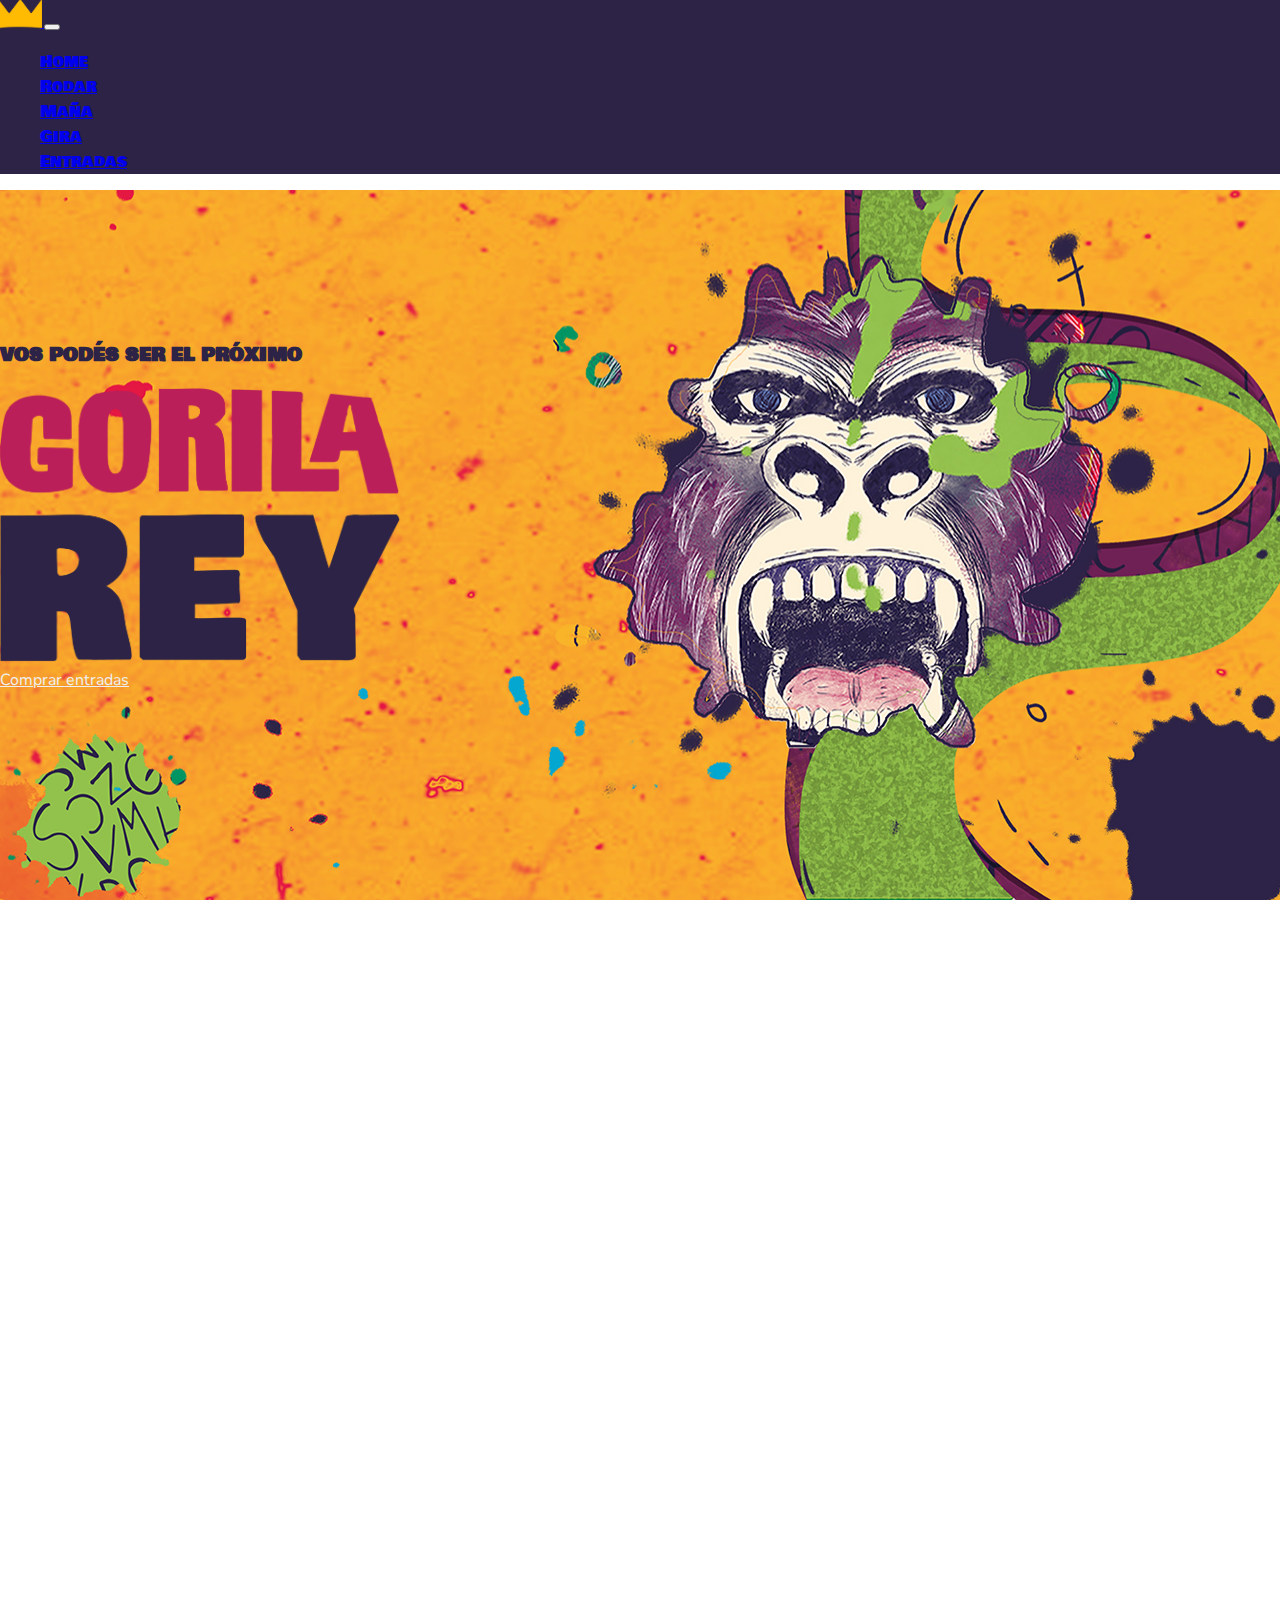
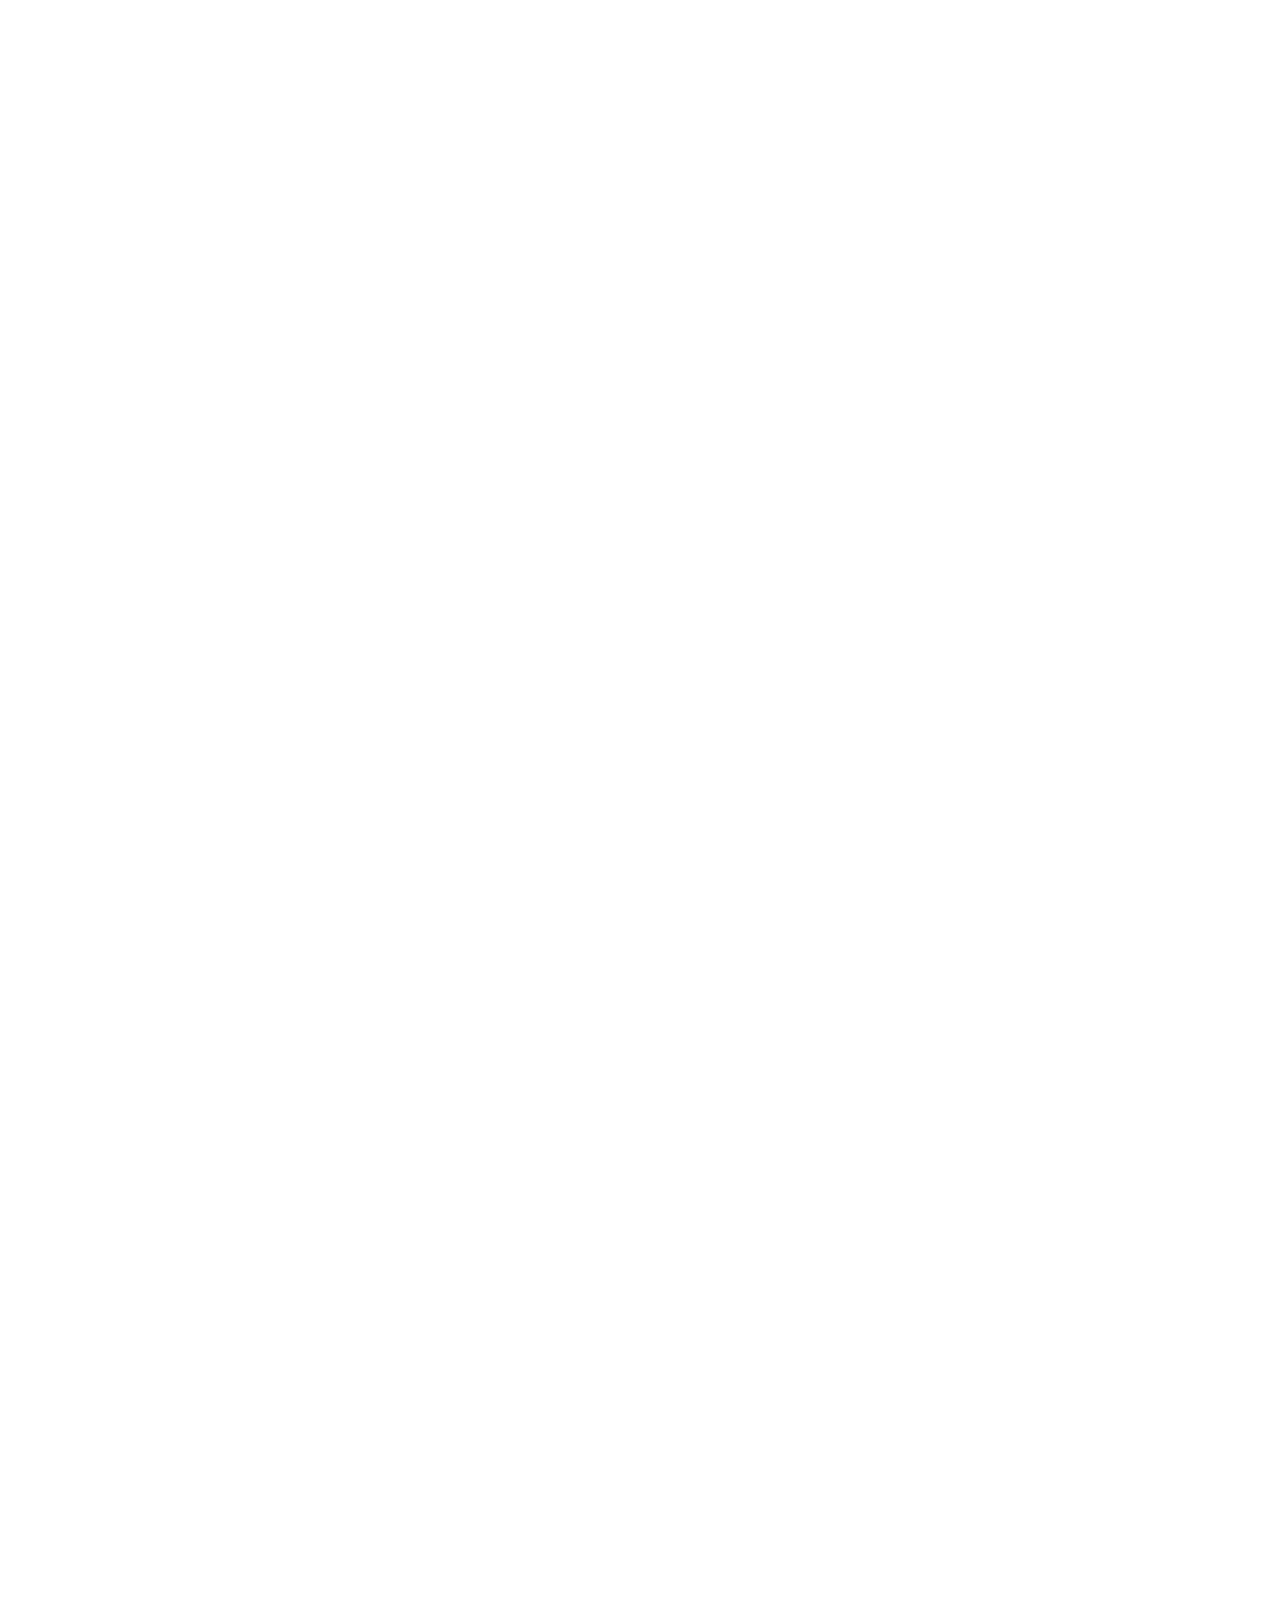
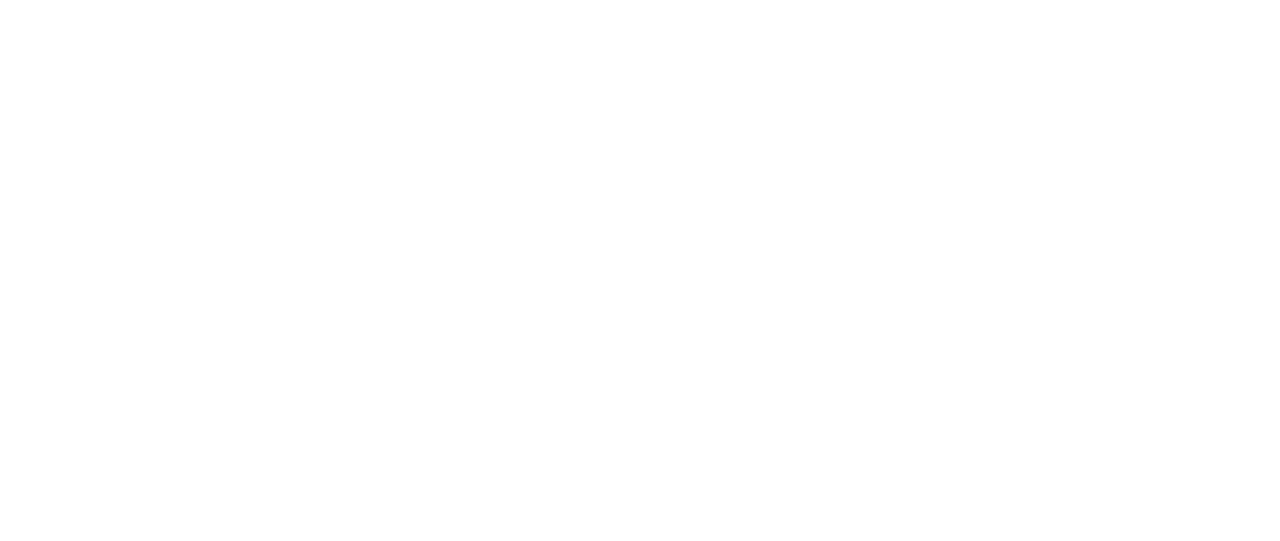
<file: index.html>
<!doctype html>
<html lang="es">
  <head>
    <meta charset="utf-8">
    <meta name="viewport" content="width=device-width, initial-scale=1, shrink-to-fit=no">
    <meta name="description" content="Mega evento de competencia skater">
    <meta name="author" content="Bitiv">
    <meta name="keywords" content="skate,competencia,truco,premio,rampa,precisión,valor,objetivo,diversión,adrenalina,riesgo,movimiento,fuerza,motivación,skaters,gorila,comida,bebida,carpas,bicis,show,arte,peluquería,tatoo,rey,ruedas,trick,preciso,maña,único,mañoso,gira,meta,rodar">


    <link href="https://cdn.jsdelivr.net/npm/bootstrap@5.0.2/dist/css/bootstrap.min.css" rel="stylesheet" integrity="sha384-EVSTQN3/azprG1Anm3QDgpJLIm9Nao0Yz1ztcQTwFspd3yD65VohhpuuCOmLASjC" crossorigin="anonymous">
    <link rel="stylesheet" href="css/estilos.css">

    

    <link rel="preconnect" href="https://fonts.googleapis.com">
    <link rel="preconnect" href="https://fonts.gstatic.com" crossorigin>
    <link href="https://fonts.googleapis.com/css2?family=Bowlby+One+SC&family=Nunito:ital,wght@0,200;0,300;0,400;0,600;0,700;0,800;0,900;1,200;1,300;1,400;1,600;1,700;1,800;1,900&display=swap" rel="stylesheet">
    <link href="https://fonts.googleapis.com/css2?family=Anton&display=swap" rel="stylesheet">

    <link rel="icon" type="image/png" href="img/logo2b.png">

    <link rel="stylesheet" href="https://cdnjs.cloudflare.com/ajax/libs/animate.css/4.1.1/animate.min.css"/>


    <title>Gorila Rey</title>

  </head>
  <body>
    <nav class="navbar navbar-expand-lg navbar-dark navbar-fondo fixed-top fuente-bowlby">
        <div class="container">
          <a class="navbar-brand" href="index.html">
              <img src="./img/logo2.png" class="logo-navbar transform1" alt="Logo Gorila Rey Corona">
          </a>
          <button class="navbar-toggler" type="button" data-bs-toggle="collapse" data-bs-target="#navbarNav" aria-controls="navbarNav" aria-expanded="false" aria-label="Toggle navigation">
            <span class="navbar-toggler-icon"></span>
          </button>
          <div class="collapse navbar-collapse" id="navbarNav">
            <ul class="navbar-nav ms-auto ">
              <li class="nav-item px-2">
                <a class="nav-link active" aria-current="page" href="index.html">Home</a>
              </li>
              <li class="nav-item px-2">
                <a class="nav-link" href="rodar.html">Rodar</a>
              </li>
              <li class="nav-item px-2">
                <a class="nav-link" href="man_a.html">Maña</a>
              </li>
              <li class="nav-item px-2">
                <a class="nav-link" href="gira.html">Gira</a>
              </li>
              <li class="nav-item px-2">
                <a class="nav-link" href="entradas.html">Entradas</a>
              </li>
            </ul>
          </div>
        </div>
      </nav>

    

     <header id="home">
        <div class="container text-center ">
            <div class="row">
                <div class="col-12 col-lg-6 header-text">
                    <h3 class="text-right">VOS PODÉS SER EL PRÓXIMO</h3>
                    <img src="./img/logo1.png" alt="Logo Gorila Rey" class="logo-header">
                </div>
            </div>
            <div class="row">
                <div class="pt-3 col-12 col-lg-6">
                    <a href="entradas.html" class="btn btn-info btn-lg btn-gorila" role="button" >Comprar entradas</a>
                </div>
            </div>
        </div>
    </header>

    <main>
        <section class="container main-intro">
            <div class="row">
                <div class="col-12 col-md-8 col-lg-6 offset-lg-3 offset-md-2 text-center pt-5 pb-5">
                    <h1 class="font-bowlby">PASIÓN POR EL SKATE</h1>
                    <p class="pt-2">Gorila Rey busca coronar a aquellos que demuestren sus habilidades dentro de las pistas, las ganas de competir y el verdadero entusiasmo en el deporte. 
                    </p>
                    <p>
                      No te pierdas la oportunidad de dejarte llevar por tu instinto en las pistas que tenemos preparadas para vos y un montón de actividades más que te están esperando.
                    </p>
                    <p>
                      Competencias, leyendas del skate, bandas en vivo, batallas de rap, espacios creativos y espacios de relajación, todo esto y mucho más.
                    </p>
                    <h4 class="text-rosa">1, 2 y 3 de Septiembre de 2021</h4>
                    <h4 class="text-rosa">En El Valle de la Luna, San Juan, Argentina.</h4>
                </div>
            </div>
          </section>

          <section class="main-rodar">
            <div class="container">

            <div class="row contenedor-main-submarcas">
              
              <div class="col-12 col-md-6 centrar">
                <img src="img/logo-rodar2.png" alt="Logo de Rodar" class="img-fluid logo-sub">
              </div>

              <div class="col-12 col-md-6  align-self-center text-center text-lg-start pe-5"> 
                  <img src="img/logo-rodar3.png" alt="Logo de Rodar" class="submarcas pb-3">
                  <p>Cuenta con el torneo más importante del evento y la zona de competencias. Demostrá que vos también podes ser coronado como el mejor de la competencia.</p>
                  <a href="rodar.html" class="btn btn-dark btn-gorila" role="button" >Conocé más...</a>
              </div>

            </div>
          </div>
          </section>



          <section class="main-man_a">
            <div class="container">
            <div class="row contenedor-main-submarcas">

              <div class="col-12 col-md-6 centrar d-block d-md-none text-center">
                <img src="img/logo-mana2.png" alt="Isologo de Maña" class="img-fluid logo-sub ">
              </div>

              <div class="col-12 col-md-6  align-self-center ps-5 text-center text-lg-end"> 
                <img src="img/logo-mana3.png" alt="Logo de Maña" class="submarcas pb-3">
                <p>Sacá tu lado creativo y demostrá tu propio estilo que te diferencia del resto, buscá tu manera única y mañosa de hacer y sentir. Se fiel a tus propias creencias.</p>
                <a href="man_a.html" class="btn btn-dark btn-gorila" role="button" >Conocé más...</a>
            </div>

              <div class="col-12 col-md-6 text-center d-none d-md-block">
                <img src="img/logo-mana2.png" alt="Isologo de Maña" class="img-fluid logo-sub ">
              </div>

            </div>
          </div>
          </section>

          <section class="main-gira">
            <div class="container">
            <div class="row contenedor-main-submarcas">
              <div class="col-12 col-md-6 centrar">
                <img src="img/logo-gira2.png" alt="Isologo de Gira" class="img-fluid logo-sub ">
              </div>
              <div class="col-12 col-md-6  align-self-center pe-5 text-center text-lg-start"> 
                <img src="img/logo-gira3.png" alt="Logo de Gira" class="submarcas pb-3">
                  <p>Porque después de cada gira, queremos ese momento de descanso, donde recuperamos energias para seguir pateando y no perdernos de ninguna.</p>
                  <a href="gira.html" class="btn btn-dark btn-gorila" role="button" >Conocé más...</a>
              </div>
            </div>
          </div>
          </section>
    </main>

    <footer>
      <div class="container">
        <div class="row pt-5 ">
        
        </div>
        <div class="row pt-2 pb-5 d-flex ">
          <ul class="col-12 col-md-4 list-inline align-self-md-end centrar">
              <li class="list-inline-item transform"><a href="https://www.instagram.com/gorila.rey.ar/"><img src="img/instagram.svg" class="img-fluid"></a></li>
              <li class="list-inline-item transform"><a href="https://www.instagram.com/gorila.rey.ar/"><img src="img/twitter.svg" class="img-fluid"></a></li>
              <li class="list-inline-item transform"><a href="https://www.instagram.com/gorila.rey.ar/"><img src="img/youtube.svg" class="img-fluid"></a></li>
              <li class="list-inline-item transform"><a href="https://www.instagram.com/gorila.rey.ar/"><img src="img/facebook.svg" class="img-fluid"></a></li>
          </ul>
          <div class="col-12 col-md-4 centrar pt-4">
            <img src="img/logo.png" class="logo-footer img-fluid" alt="Logo de Gorila Rey">
          </div> 
          <div class="col-12 col-md-4 text-end align-self-md-end centrar">
            <ul class="list-inline pt-5">
              <li><small>©2021 Derechos reservados. <a href="https://themesbootstrap.com.mx/" class="font-weight-bold align-text-bottom" target="_blank"
                rel="noopener">
                <img src="img/bitiv-color.png" alt="Logo de Agencia Bitiv" class="logo-agencia transform1 img-fuid">
            </ul>
          </div>
        </div>
      </div>
    </footer> 


    <script src="https://cdn.jsdelivr.net/npm/bootstrap@5.0.2/dist/js/bootstrap.bundle.min.js" integrity="sha384-MrcW6ZMFYlzcLA8Nl+NtUVF0sA7MsXsP1UyJoMp4YLEuNSfAP+JcXn/tWtIaxVXM" crossorigin="anonymous"></script>
  </body>
</html>
</file>
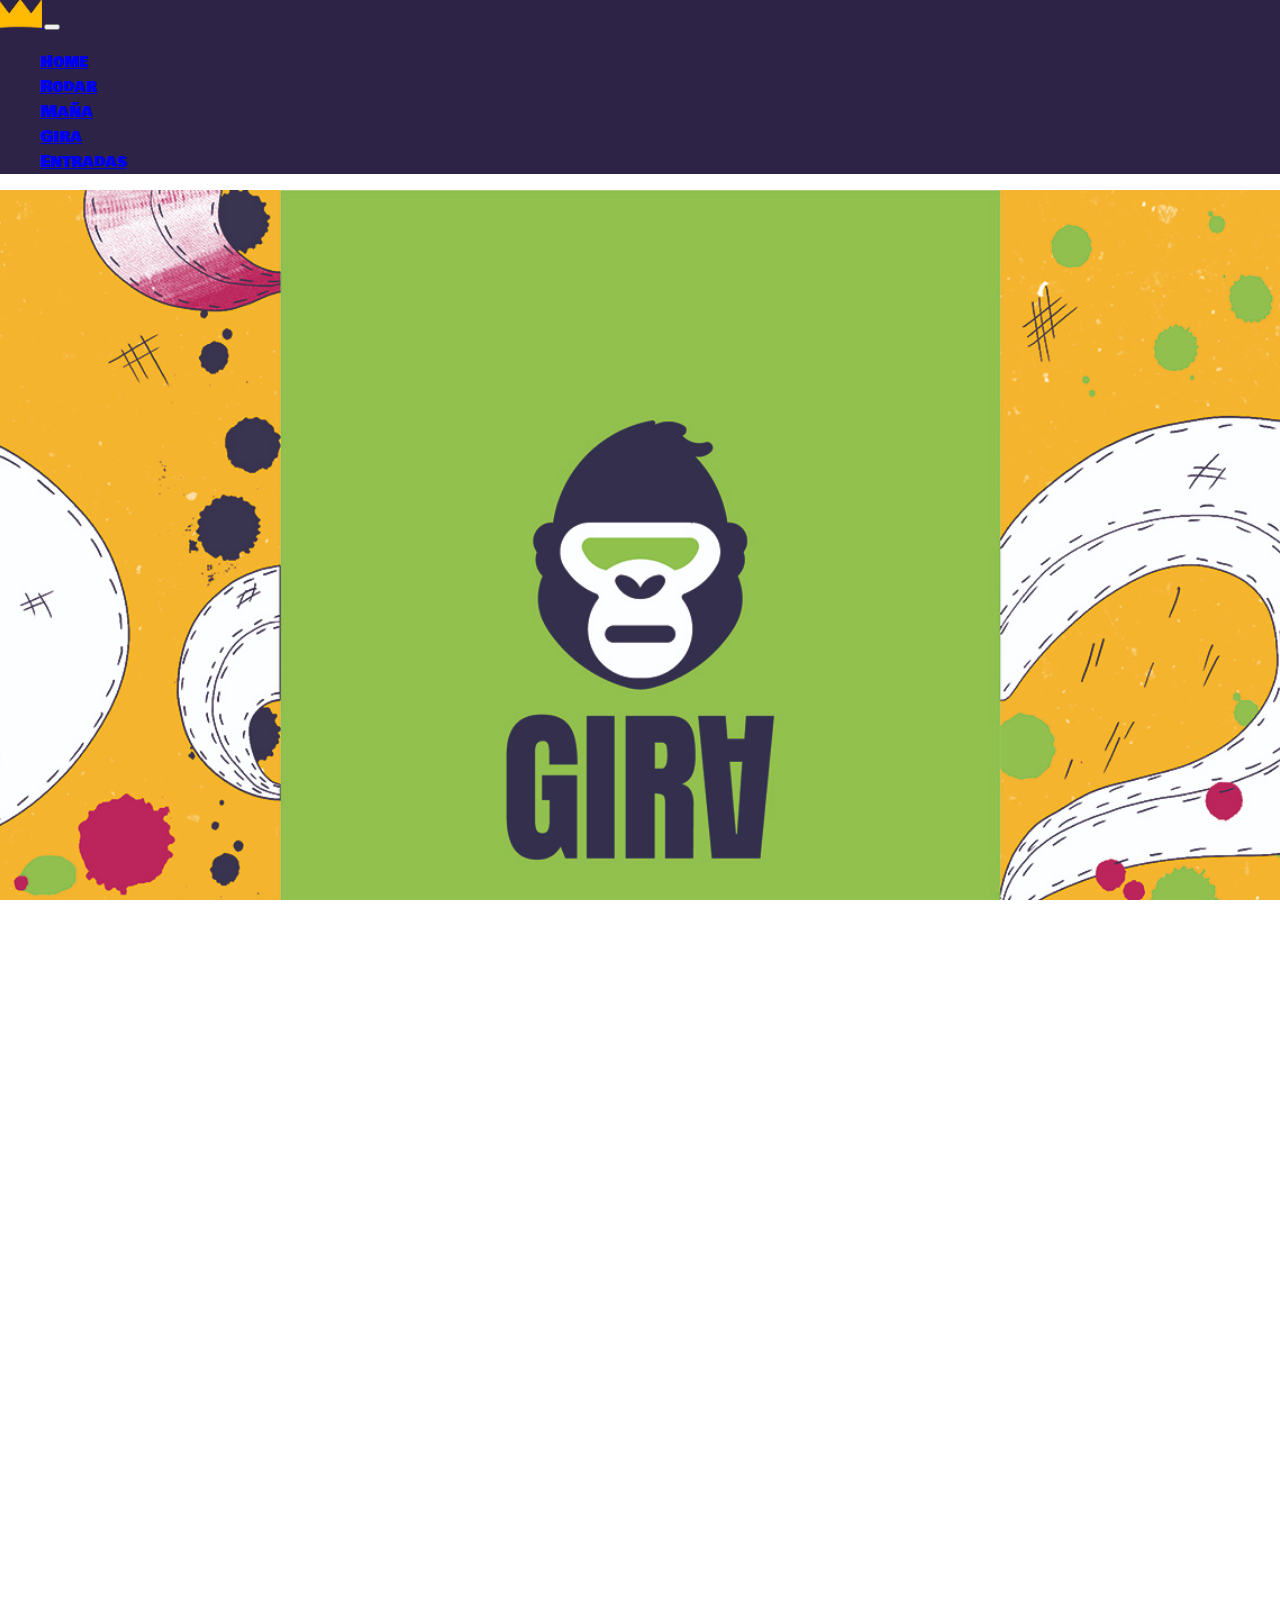
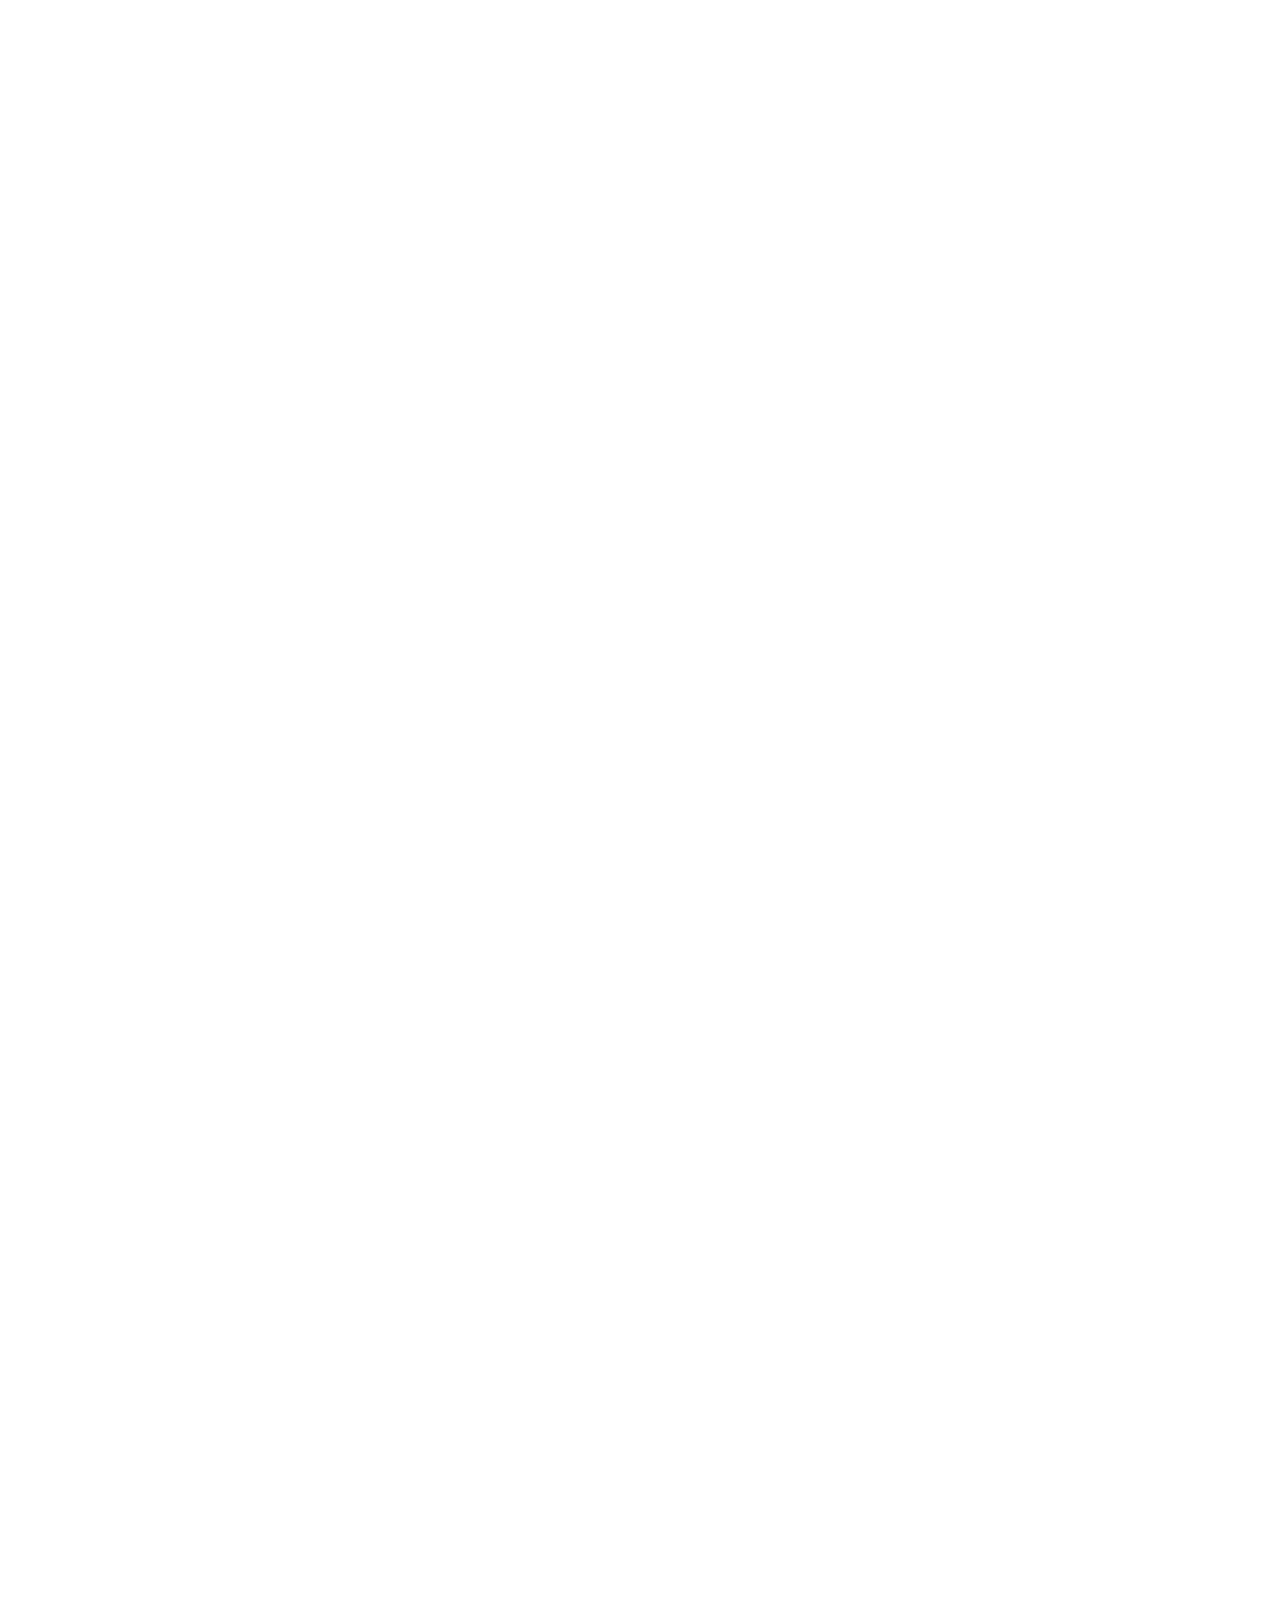
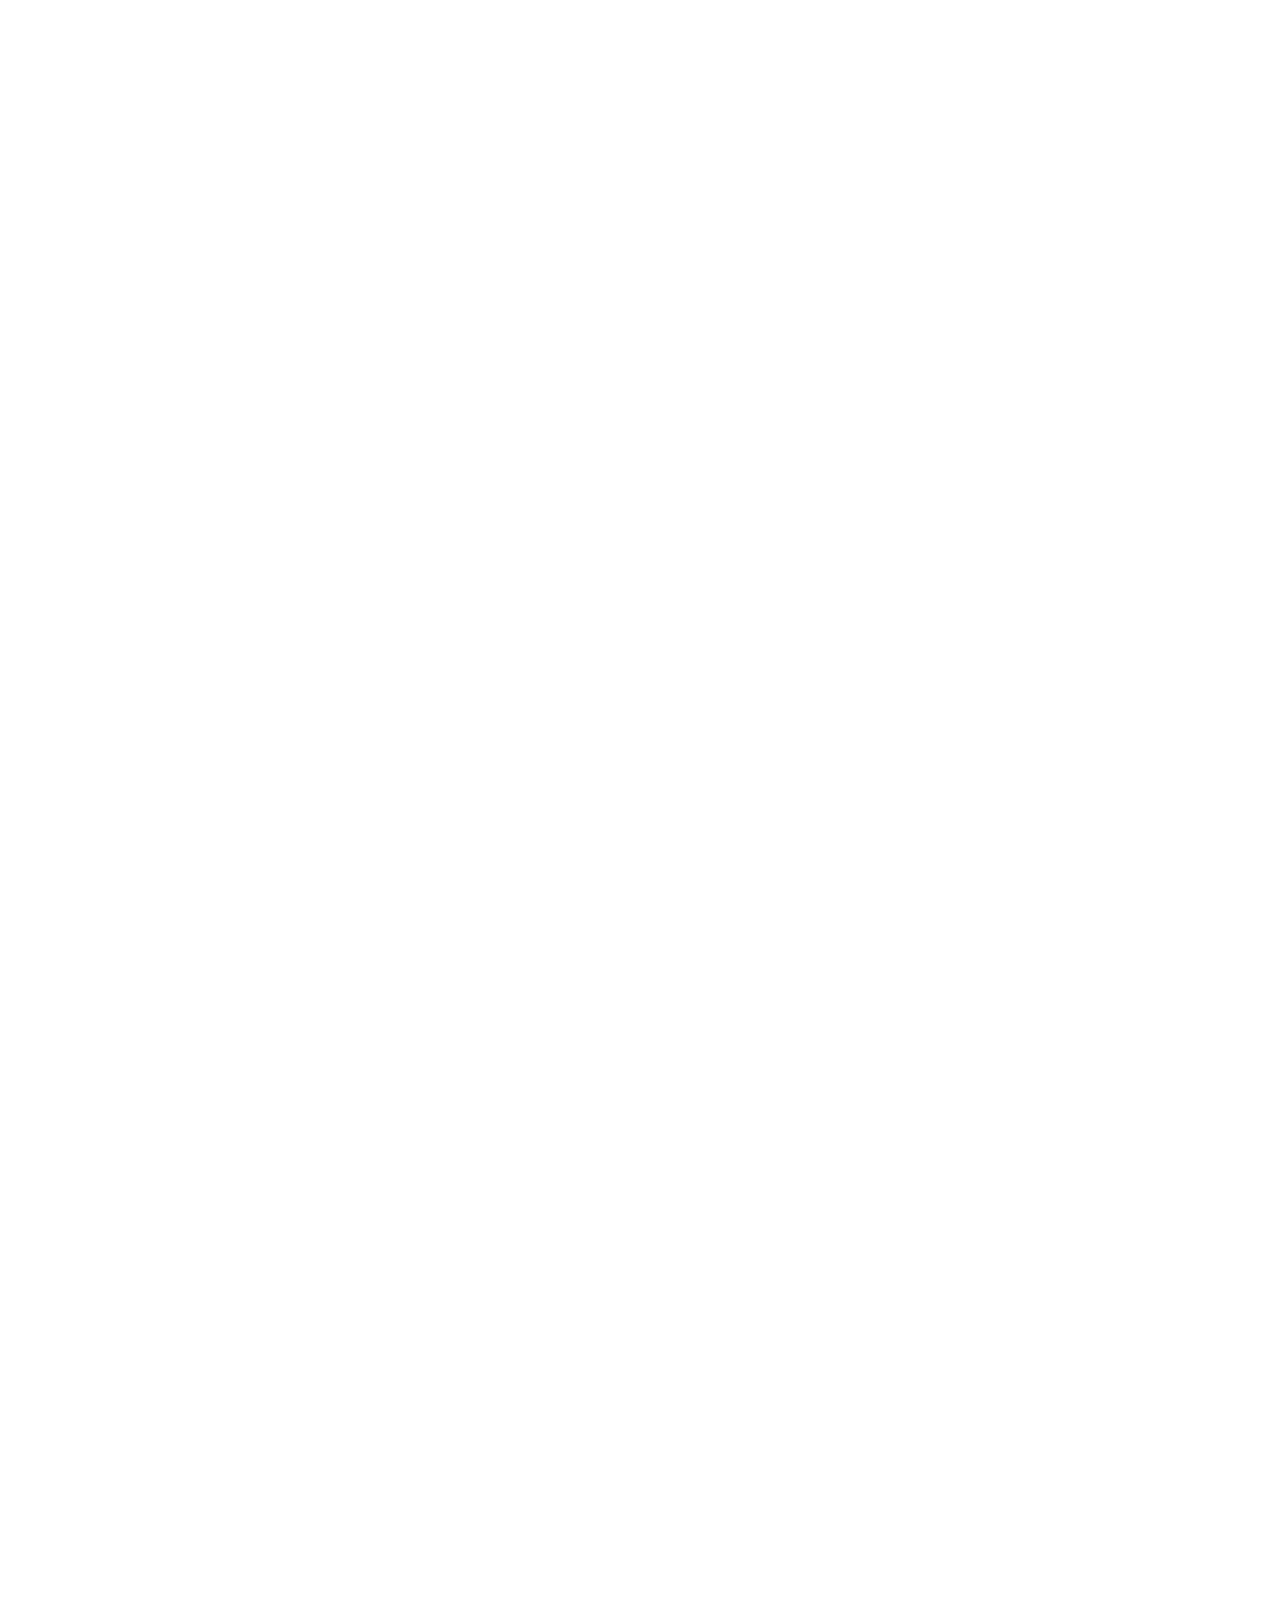
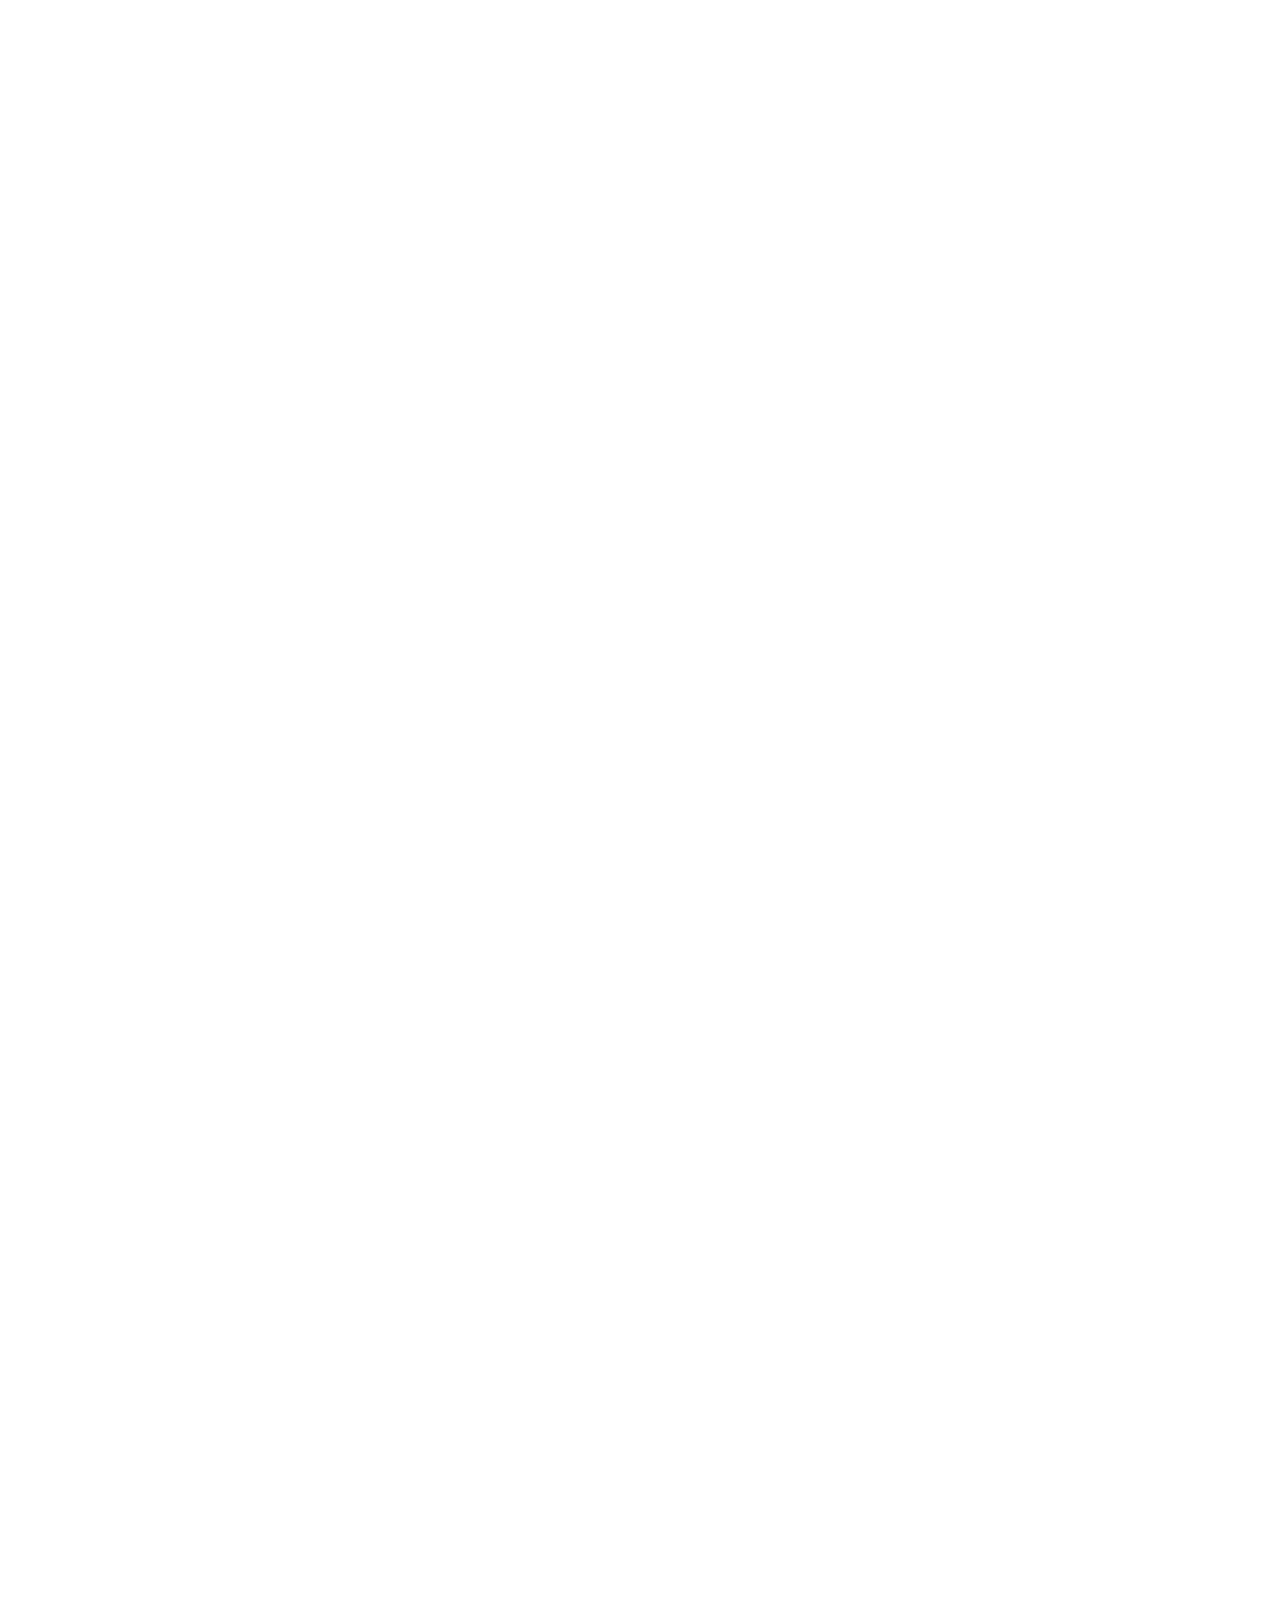
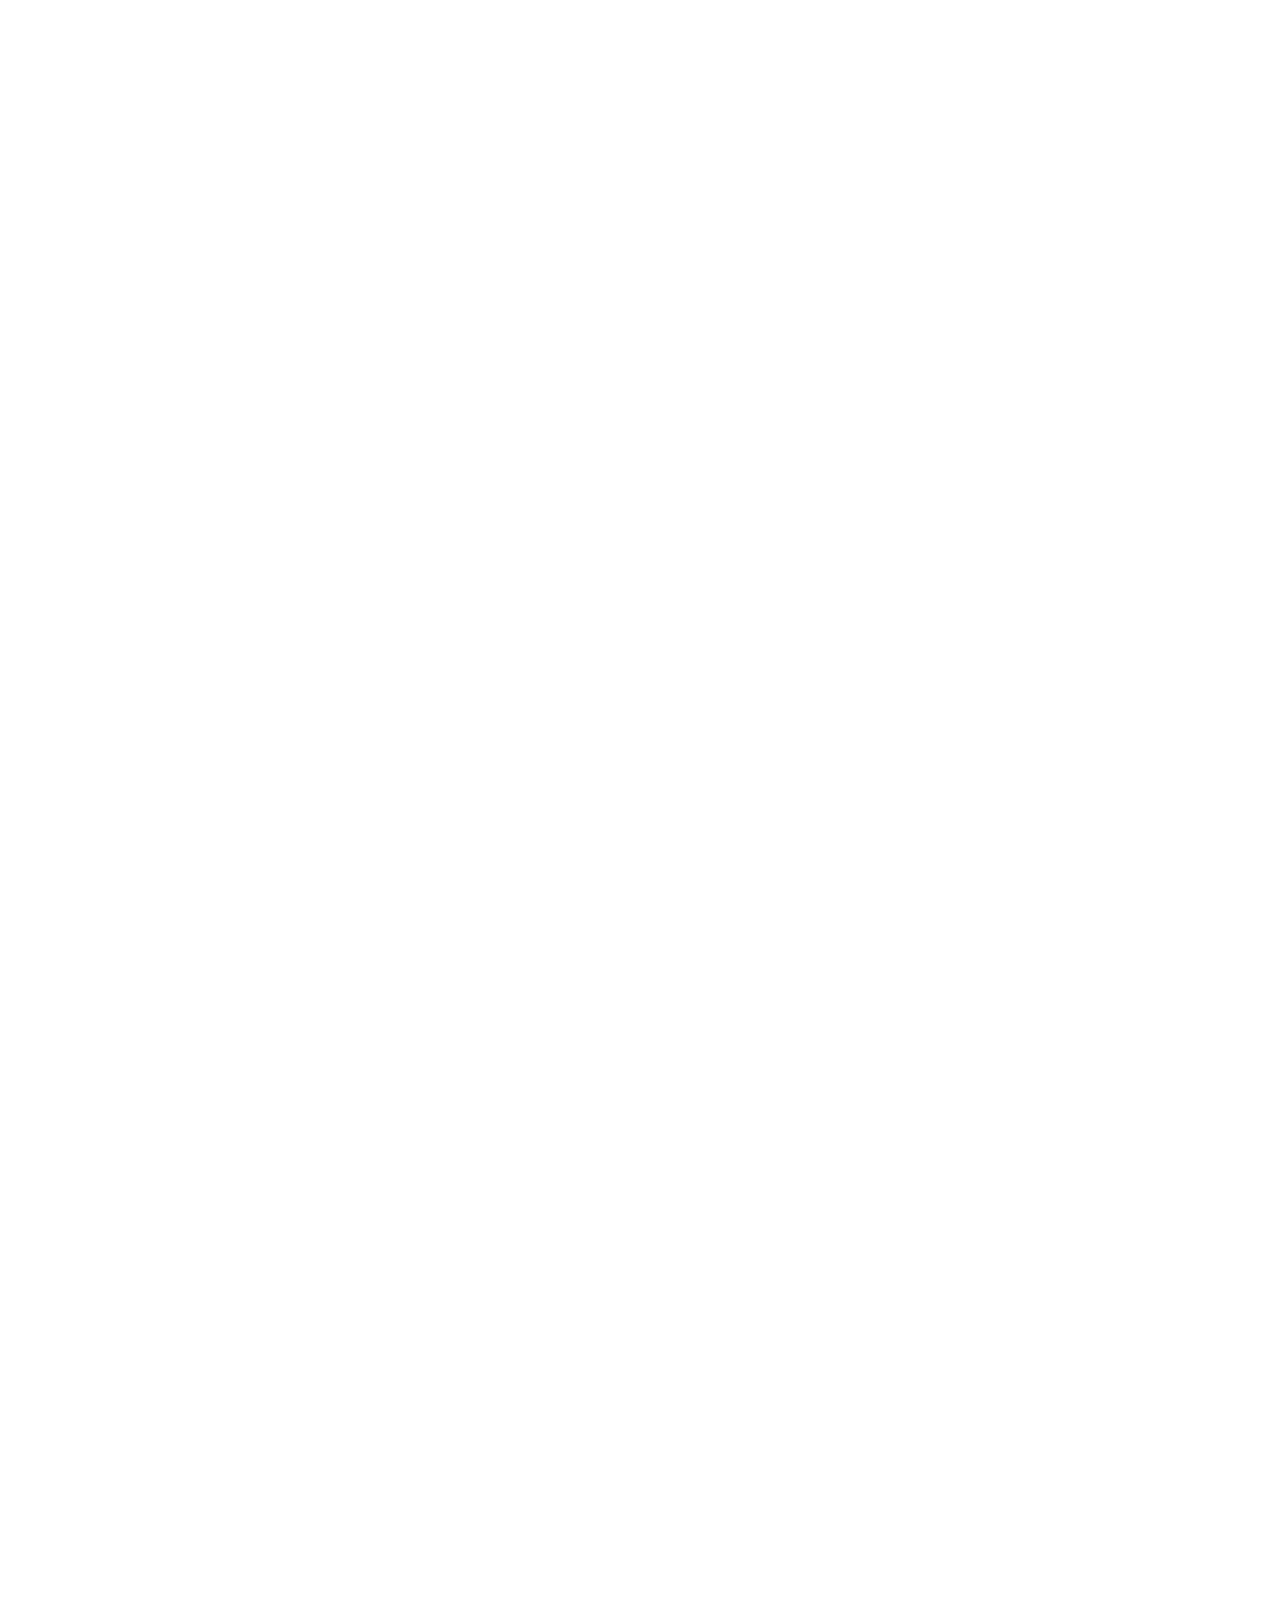
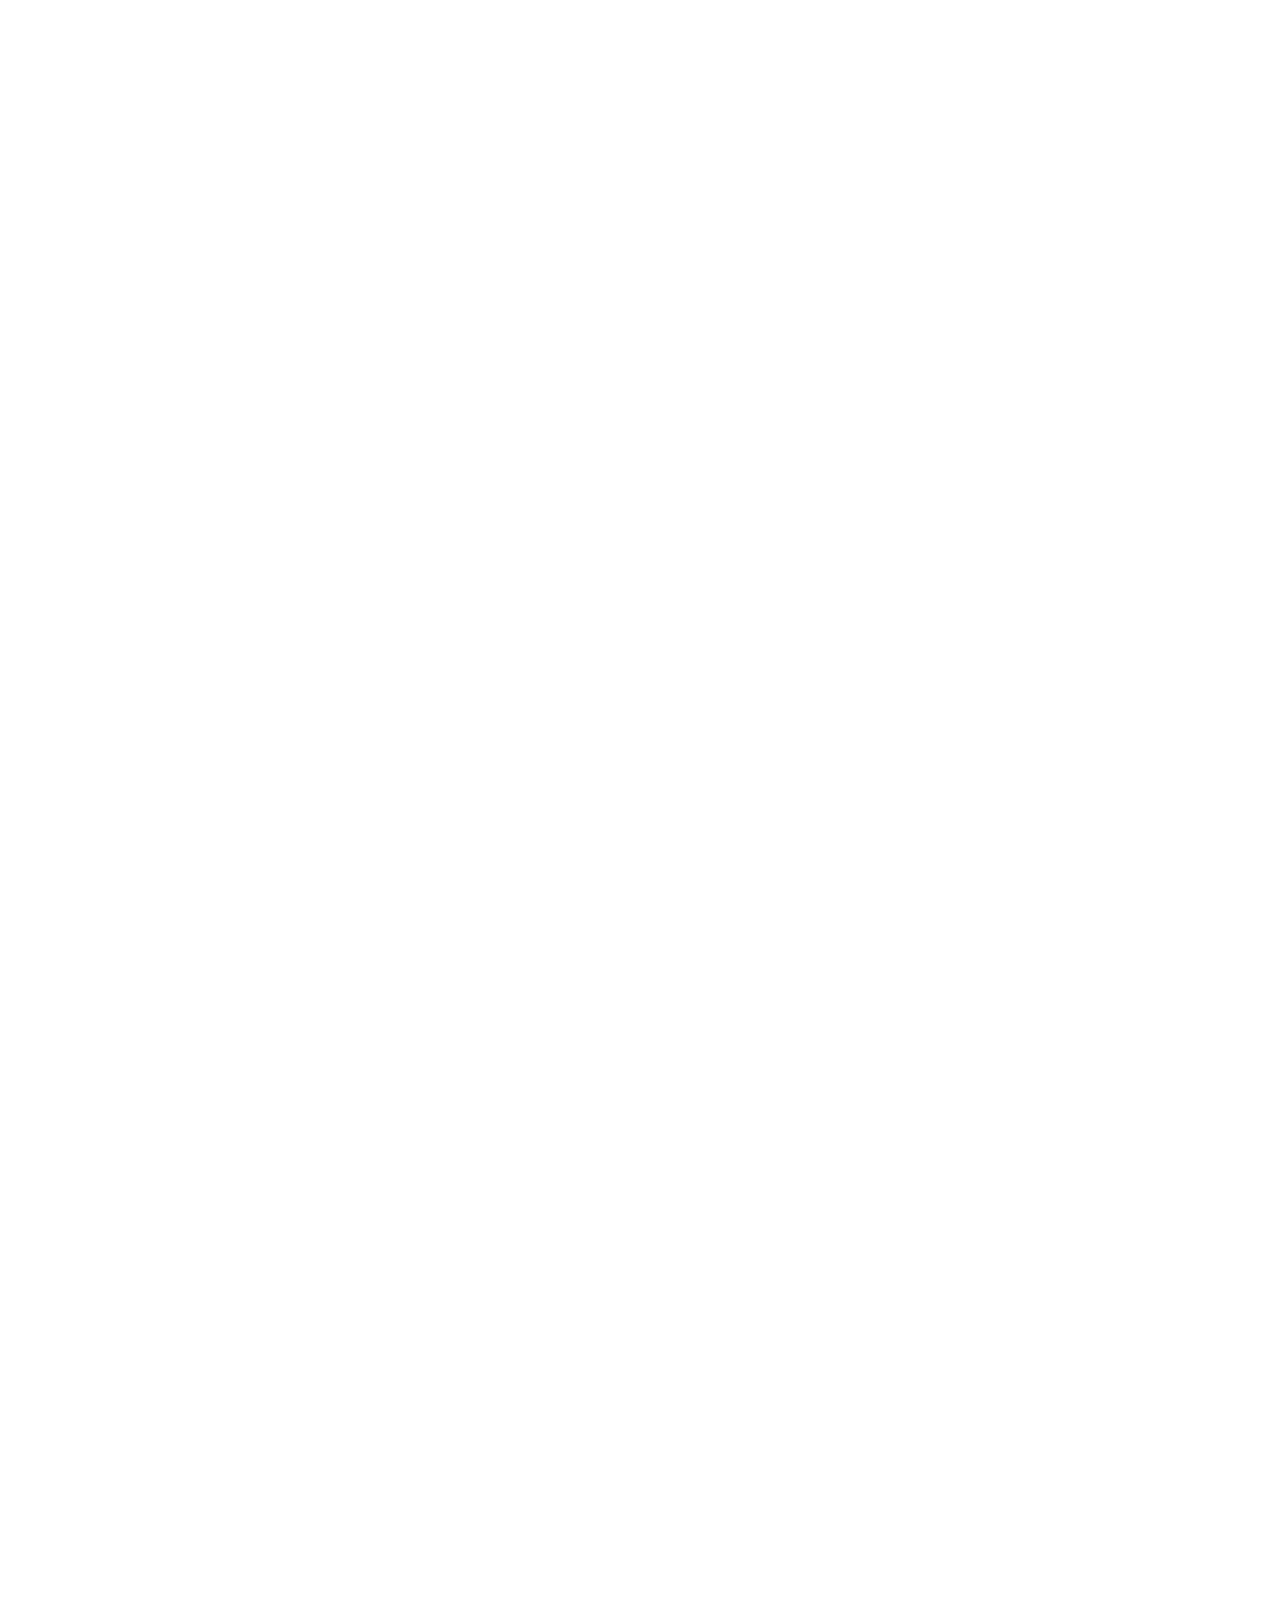
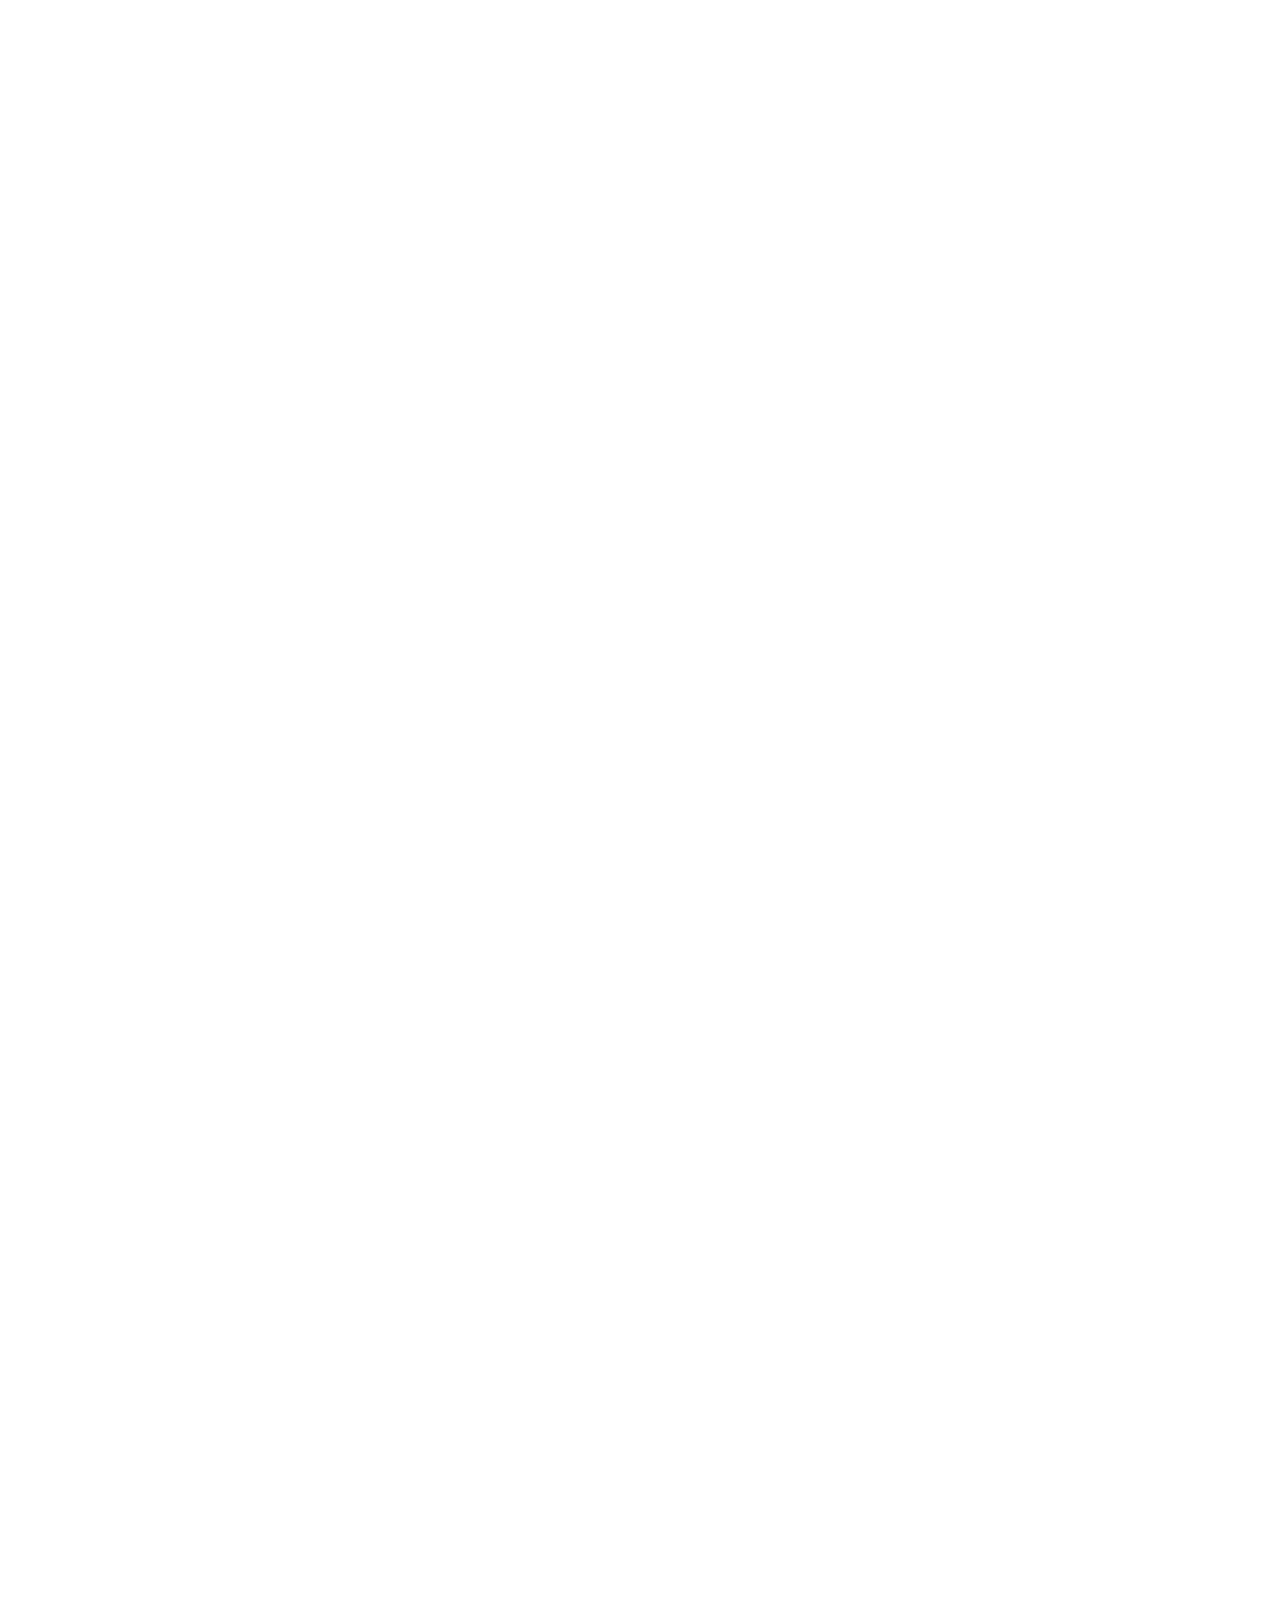
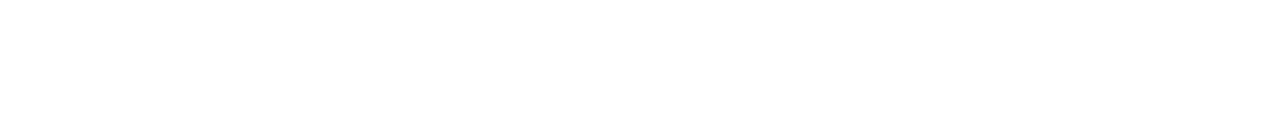
<file: gira.html>
<!doctype html>
<html lang="es">
  <head>
    <meta charset="utf-8">
    <meta name="viewport" content="width=device-width, initial-scale=1, shrink-to-fit=no">
    <meta name="description" content="Mega evento de competencia skater">
    <meta name="author" content="Bitiv">
    <meta name="keywords" content="skate,competencia,truco,premio,rampa,precisión,valor,objetivo,diversión,adrenalina,riesgo,movimiento,fuerza,motivación,skaters,gorila,comida,bebida,carpas,bicis,show,arte,peluquería,tatoo,rey,ruedas,trick,preciso,maña,único,mañoso,gira,meta,rodar">


    <link href="https://cdn.jsdelivr.net/npm/bootstrap@5.0.2/dist/css/bootstrap.min.css" rel="stylesheet" integrity="sha384-EVSTQN3/azprG1Anm3QDgpJLIm9Nao0Yz1ztcQTwFspd3yD65VohhpuuCOmLASjC" crossorigin="anonymous">
    <link rel="stylesheet" href="css/estilos.css">

    

    <link rel="preconnect" href="https://fonts.googleapis.com">
    <link rel="preconnect" href="https://fonts.gstatic.com" crossorigin>
    <link href="https://fonts.googleapis.com/css2?family=Bowlby+One+SC&family=Nunito:ital,wght@0,200;0,300;0,400;0,600;0,700;0,800;0,900;1,200;1,300;1,400;1,600;1,700;1,800;1,900&display=swap" rel="stylesheet">
    <link href="https://fonts.googleapis.com/css2?family=Anton&display=swap" rel="stylesheet">

    <link rel="icon" type="image/png" href="img/logo2b.png">

    
    <title>Gorila Rey</title>

  </head>
  <body>

    <nav class="navbar navbar-expand-lg navbar-dark navbar-fondo fixed-top fuente-bowlby">
        <div class="container">
          <a class="navbar-brand" href="index.html">
              <img src="./img/logo2.png" class="logo-navbar transform1" alt="Logo Gorila Rey Corona">
          </a>
          <button class="navbar-toggler" type="button" data-bs-toggle="collapse" data-bs-target="#navbarNav" aria-controls="navbarNav" aria-expanded="false" aria-label="Toggle navigation">
            <span class="navbar-toggler-icon"></span>
          </button>
          <div class="collapse navbar-collapse" id="navbarNav">
            <ul class="navbar-nav ms-auto ">
              <li class="nav-item px-2">
                <a class="nav-link" href="index.html">Home</a>
              </li>
              <li class="nav-item px-2">
                <a class="nav-link" href="rodar.html">Rodar</a>
              </li>
              <li class="nav-item px-2">
                <a class="nav-link" href="man_a.html">Maña</a>
              </li>
              <li class="nav-item px-2">
                <a class="nav-link active" aria-current="page" href="gira.html">Gira</a>
              </li>
              <li class="nav-item px-2">
                <a class="nav-link" href="entradas.html">Entradas</a>
              </li>
            </ul>
          </div>
        </div>
      </nav>

    

     <header id="header-gira" class="d-none d-md-block d-lg-block">
        <div class="container text-center ">
        </div>
    </header>
    <header id="header-gira-sm" class="d-sm-block d-md-none">
      <div class="container text-center ">
      </div>
    </header>

    <main>
        <section class="container main-intro">
            <div class="row">
                <div class="col-12 col-md-8 col-lg-6 offset-lg-3 offset-md-2 text-center pt-5 pb-5">
                    <h1>Entregate al relax</h1>
                    <p class="pt-3">
                      Gira ofrece al público una zona de descanzo y relajación entre las actividades del evento. 
                    </p>
                    <p>
                      Contamos con foodtrucks con variedad de platillos (incluyendo opciones sin tacc y veganas), zona de camping para descansar y puesto de eco-bicis para pasear y deleitarse del hermoso paisaje en que está situado el predio.
                    </p>
                    <p>
                      Disfrutá un buen bajonazo que te hará resucitar o tomate una siestita reparadora para subir tu batería al 100%.
                    </p>
                </div>
            </div>
          </section>


          <section class="main-gira-bajon">
              <div class="container">
                  <div class="row text-center centrar">
                      <div class="col-12 col-md-8 col-lg-6">
                          <!-- <h1 class="pb-3 pt-5 font-anton">EL BAJÓN </h1> -->

                          <div id="carouselExampleDark1" class="carousel carousel-dark slide" data-bs-ride="carousel" data-bs-interval="false">
                            <div class="carousel-inner">
                              <div class="carousel-item active">
                                <img src="img/gira-bajon1.png" class="d-block w-100" alt="...">
                              </div>
                              <div class="carousel-item">
                                <img src="img/gira-bajon2.png" class="d-block w-100" alt="...">
                              </div>
                              <div class="carousel-item">
                                <img src="img/gira-bajon3.png" class="d-block w-100" alt="...">
                              </div>
                              <div class="carousel-item">
                                <img src="img/gira-bajon4.png" class="d-block w-100" alt="...">
                              </div>
                              <div class="carousel-item">
                                <img src="img/gira-bajon5.png" class="d-block w-100" alt="...">
                              </div>
                            </div>
                            <button class="carousel-control-prev" type="button" data-bs-target="#carouselExampleDark1" data-bs-slide="prev">
                              <span class="carousel-control-prev-icon" aria-hidden="true"></span>
                              <span class="visually-hidden">Previous</span>
                            </button>
                            <button class="carousel-control-next" type="button" data-bs-target="#carouselExampleDark1" data-bs-slide="next">
                              <span class="carousel-control-next-icon" aria-hidden="true"></span>
                              <span class="visually-hidden">Next</span>
                            </button>
                          </div>
                      </div>
                  </div>
                </div>
                </section>

                <section class="main-gira-meta">
                  <div class="container">
                  <div class="row text-center centrar">
                    <div class="col-12 col-md-8 col-lg-6">
                        <!-- <h1 class="pb-3 pt-5 font-anton">META GIRA</h1> -->
                        <div id="carouselExampleDark2" class="carousel carousel-dark slide" data-bs-ride="carousel data-bs-interval="false"">
                          <div class="carousel-inner">
                            <div class="carousel-item active">
                              <img src="img/gira-meta1.png" class="d-block w-100" alt="...">
                            </div>
                            <div class="carousel-item">
                              <img src="img/gira-meta2.png" class="d-block w-100" alt="...">
                            </div>
                            <div class="carousel-item">
                              <img src="img/gira-meta3.png" class="d-block w-100" alt="...">
                            </div>
                          </div>
                          <button class="carousel-control-prev" type="button" data-bs-target="#carouselExampleDark2" data-bs-slide="prev">
                            <span class="carousel-control-prev-icon" aria-hidden="true"></span>
                            <span class="visually-hidden">Previous</span>
                          </button>
                          <button class="carousel-control-next" type="button" data-bs-target="#carouselExampleDark2" data-bs-slide="next">
                            <span class="carousel-control-next-icon" aria-hidden="true"></span>
                            <span class="visually-hidden">Next</span>
                          </button>
                        </div>
                    </div>
                </div>
              </div>
              </section>

              <section class="main-gira-carpa">
                <div class="container">
                <div class="row text-center centrar">
                  <div class="col-12 col-md-8 col-lg-6">
                      <!-- <h1 class="pb-3 pt-5 font-anton">CON CARPA</h1> -->

                      <div id="carouselExampleDark3" class="carousel carousel-dark slide" data-bs-ride="carousel data-bs-interval="false"">
                        <div class="carousel-inner">
                          <div class="carousel-item active">
                            <img src="img/gira-carpa1.png" class="d-block w-100" alt="...">
                          </div>
                          <div class="carousel-item">
                            <img src="img/gira-carpa2.png" class="d-block w-100" alt="...">
                          </div>
                          <div class="carousel-item">
                            <img src="img/gira-carpa3.png" class="d-block w-100" alt="...">
                          </div>
                        </div>
                        <button class="carousel-control-prev" type="button" data-bs-target="#carouselExampleDark3" data-bs-slide="prev">
                          <span class="carousel-control-prev-icon" aria-hidden="true"></span>
                          <span class="visually-hidden">Previous</span>
                        </button>
                        <button class="carousel-control-next" type="button" data-bs-target="#carouselExampleDark3" data-bs-slide="next">
                          <span class="carousel-control-next-icon" aria-hidden="true"></span>
                          <span class="visually-hidden">Next</span>
                        </button>
                      </div>
                  </div>
              </div>

              </div>
          </section>

          
    </main>

    <footer>
      <div class="container">
        <div class="row pt-5 ">
        
        </div>
        <div class="row pt-2 pb-5 d-flex">
          <ul class="col-12 col-md-4 list-inline align-self-md-end centrar">
              <li class="list-inline-item transform"><a href="https://www.instagram.com/gorila.rey.ar/"><img src="img/instagram.svg" class="img-fluid"></a></li>
              <li class="list-inline-item transform"><a href="https://www.instagram.com/gorila.rey.ar/"><img src="img/twitter.svg" class="img-fluid"></a></li>
              <li class="list-inline-item transform"><a href="https://www.instagram.com/gorila.rey.ar/"><img src="img/youtube.svg" class="img-fluid"></a></li>
              <li class="list-inline-item transform"><a href="https://www.instagram.com/gorila.rey.ar/"><img src="img/facebook.svg" class="img-fluid"></a></li>
          </ul>
          <div class="col-12 col-md-4 centrar pt-4">
            <img src="img/logo.png" class="logo-footer img-fluid" alt="Logo de Gorila Rey">
          </div> 
          <div class="col-12 col-md-4 text-end align-self-md-end centrar">
            <ul class="list-inline pt-5">
              <li><small>©2021 Derechos reservados. <a href="https://themesbootstrap.com.mx/" class="font-weight-bold align-text-bottom" target="_blank"
                rel="noopener">
                <img src="img/bitiv-color.png" alt="Logo de Agencia Bitiv" class="logo-agencia transform1 img-fuid">
            </ul>
          </div>
        </div>
      </div>
    </footer> 


    <script src="https://cdn.jsdelivr.net/npm/bootstrap@5.0.2/dist/js/bootstrap.bundle.min.js" integrity="sha384-MrcW6ZMFYlzcLA8Nl+NtUVF0sA7MsXsP1UyJoMp4YLEuNSfAP+JcXn/tWtIaxVXM" crossorigin="anonymous"></script>
  </body>
</html>
</file>
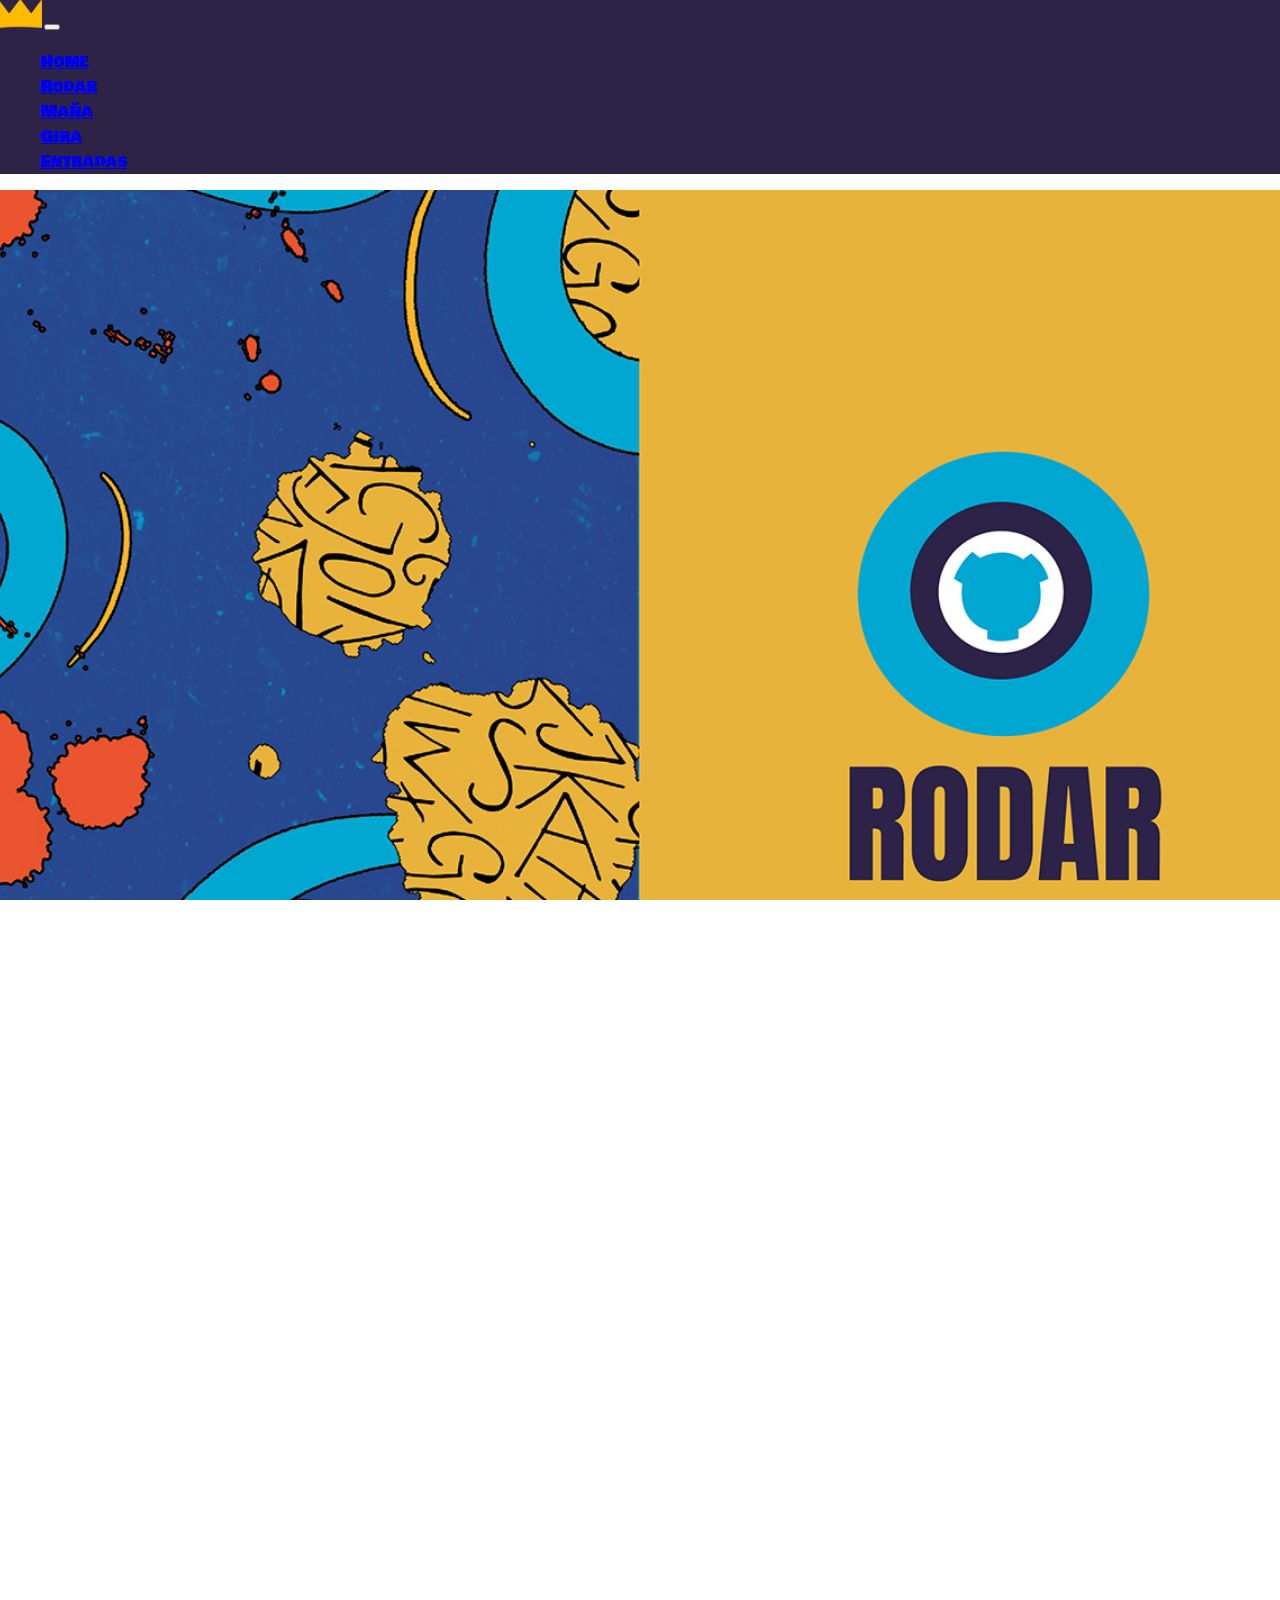
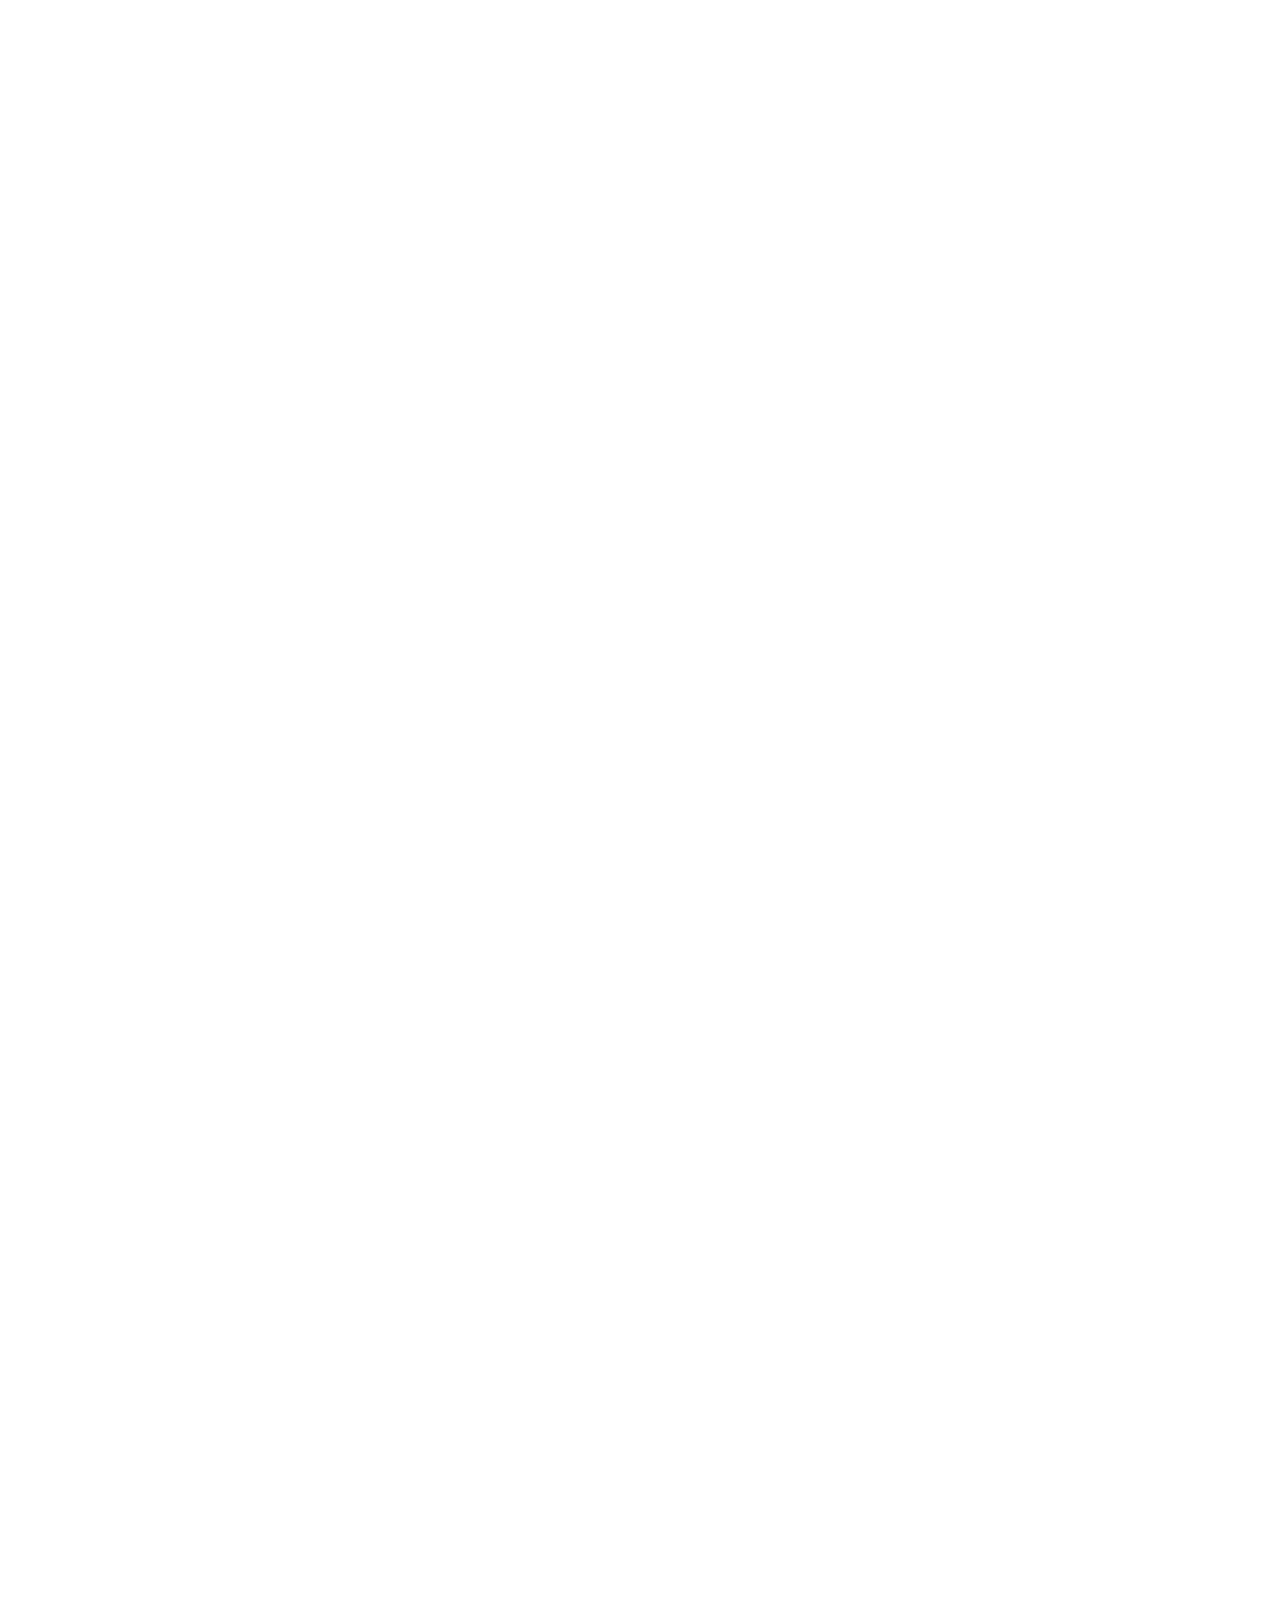
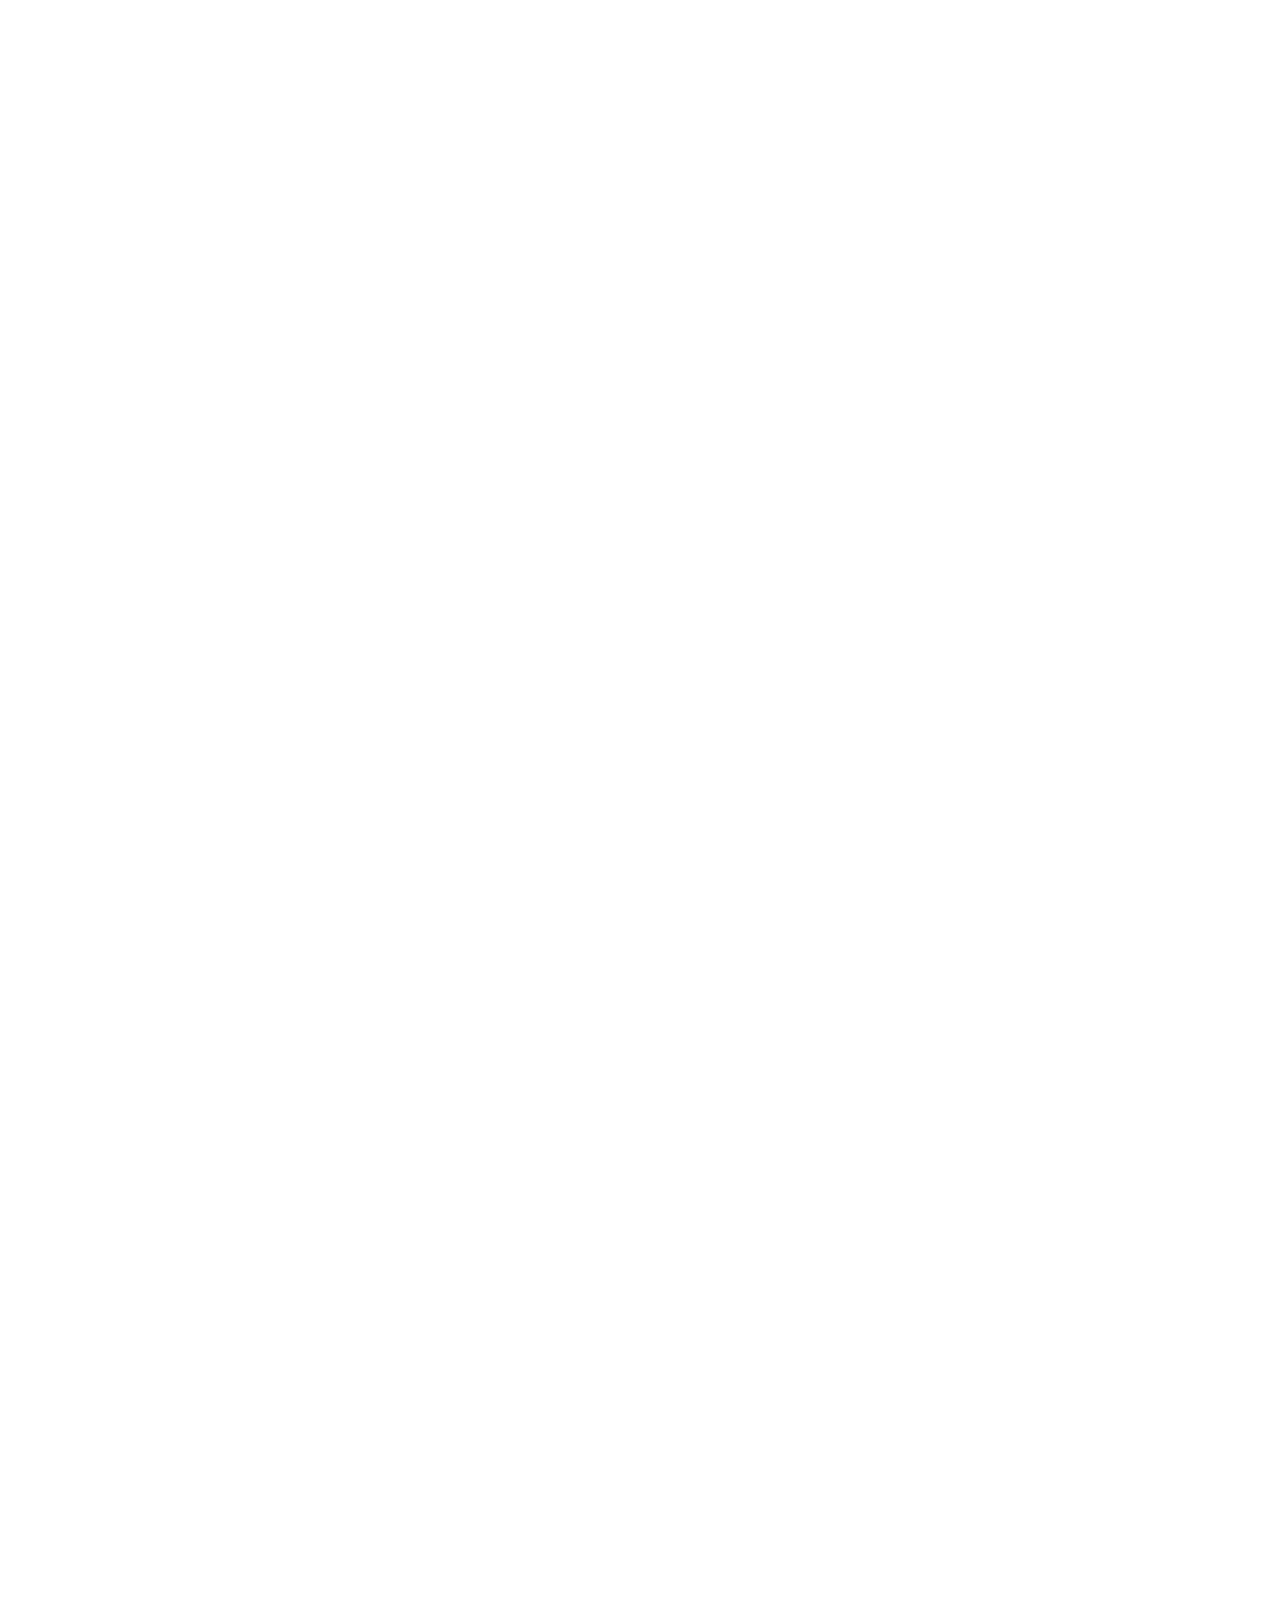
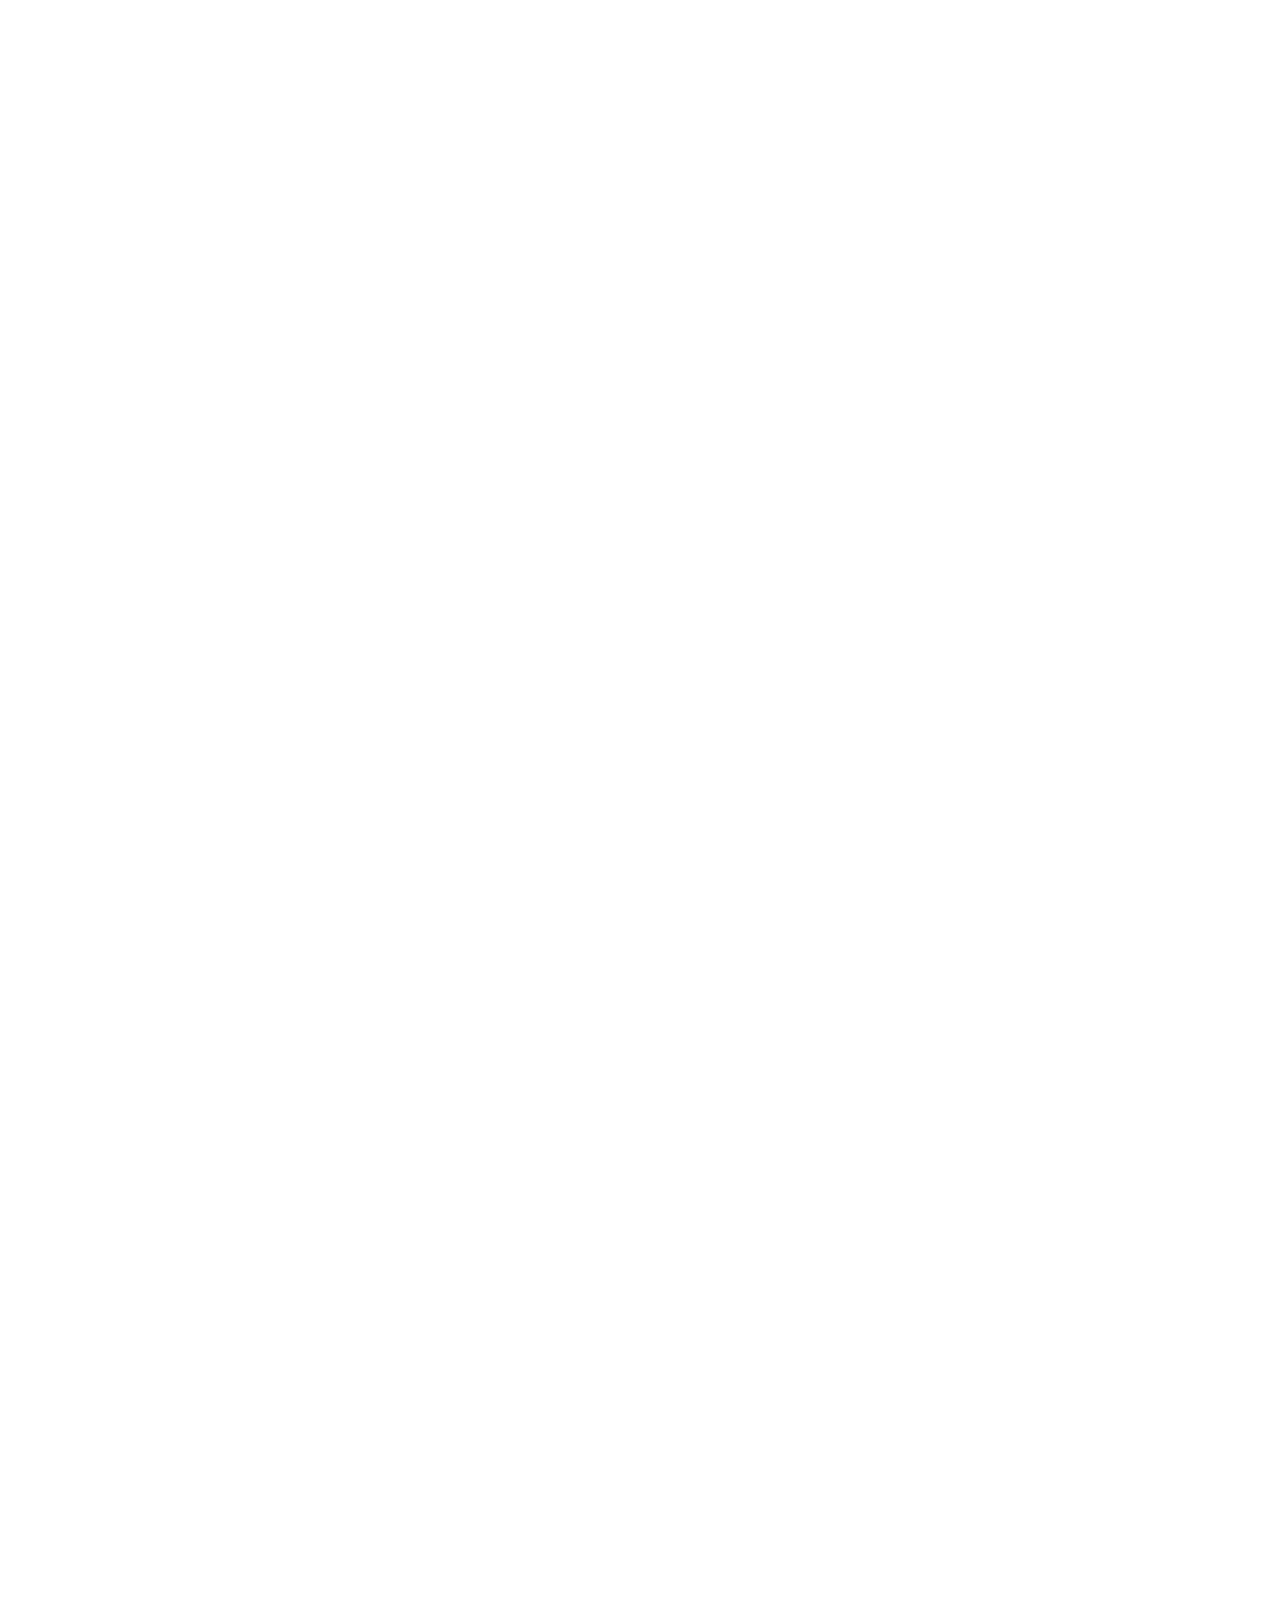
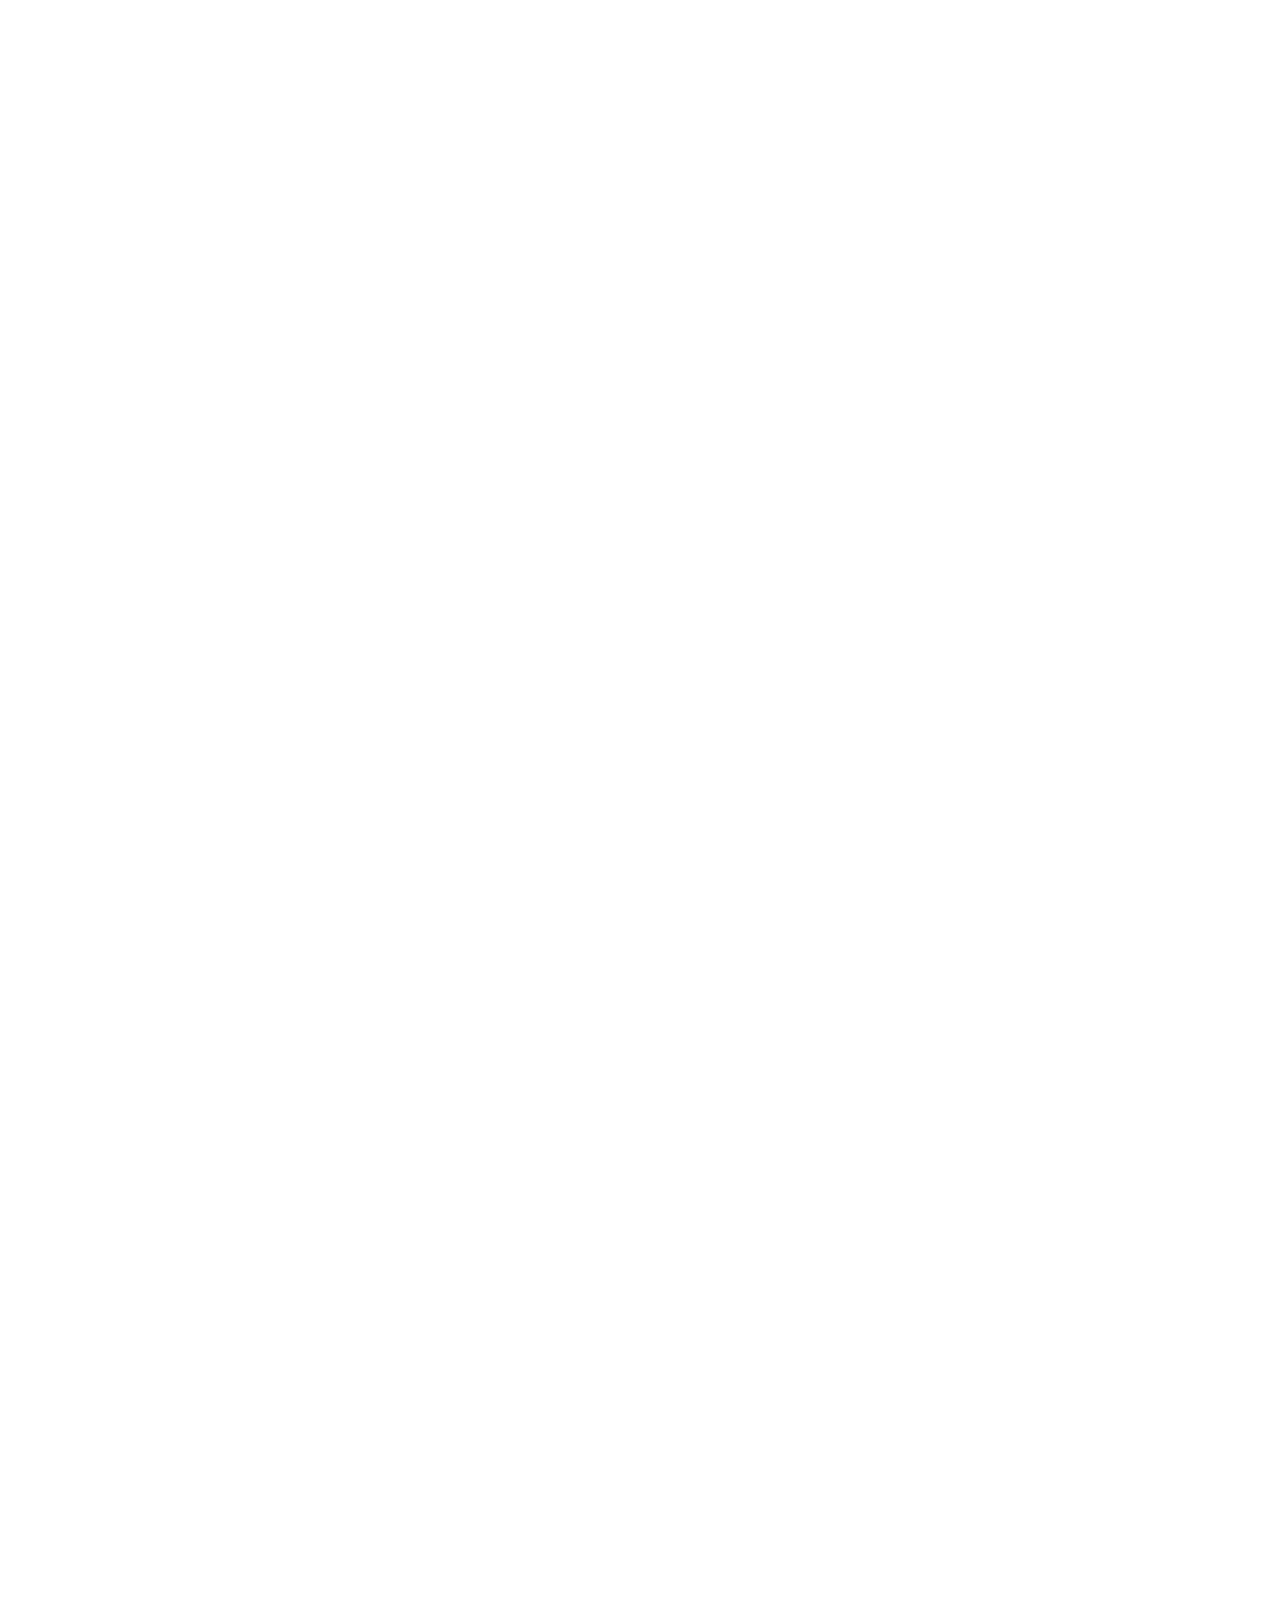
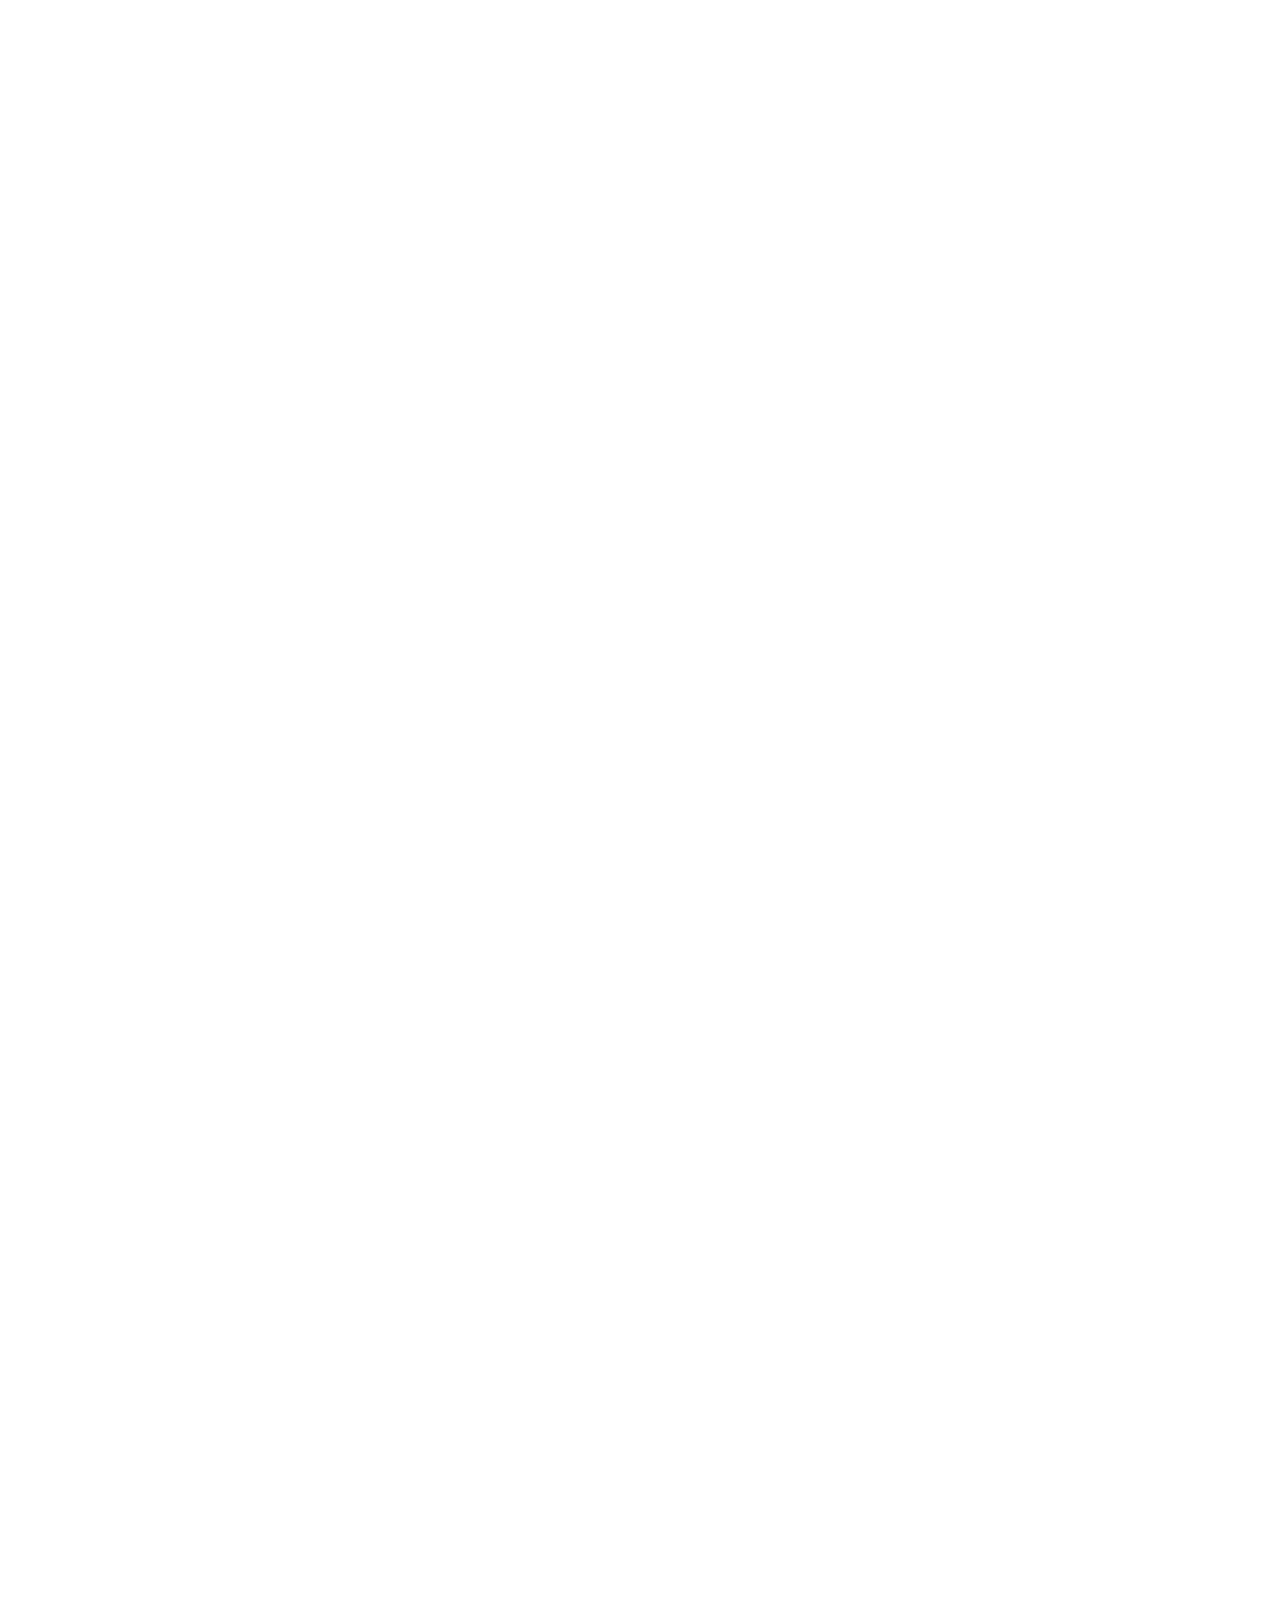
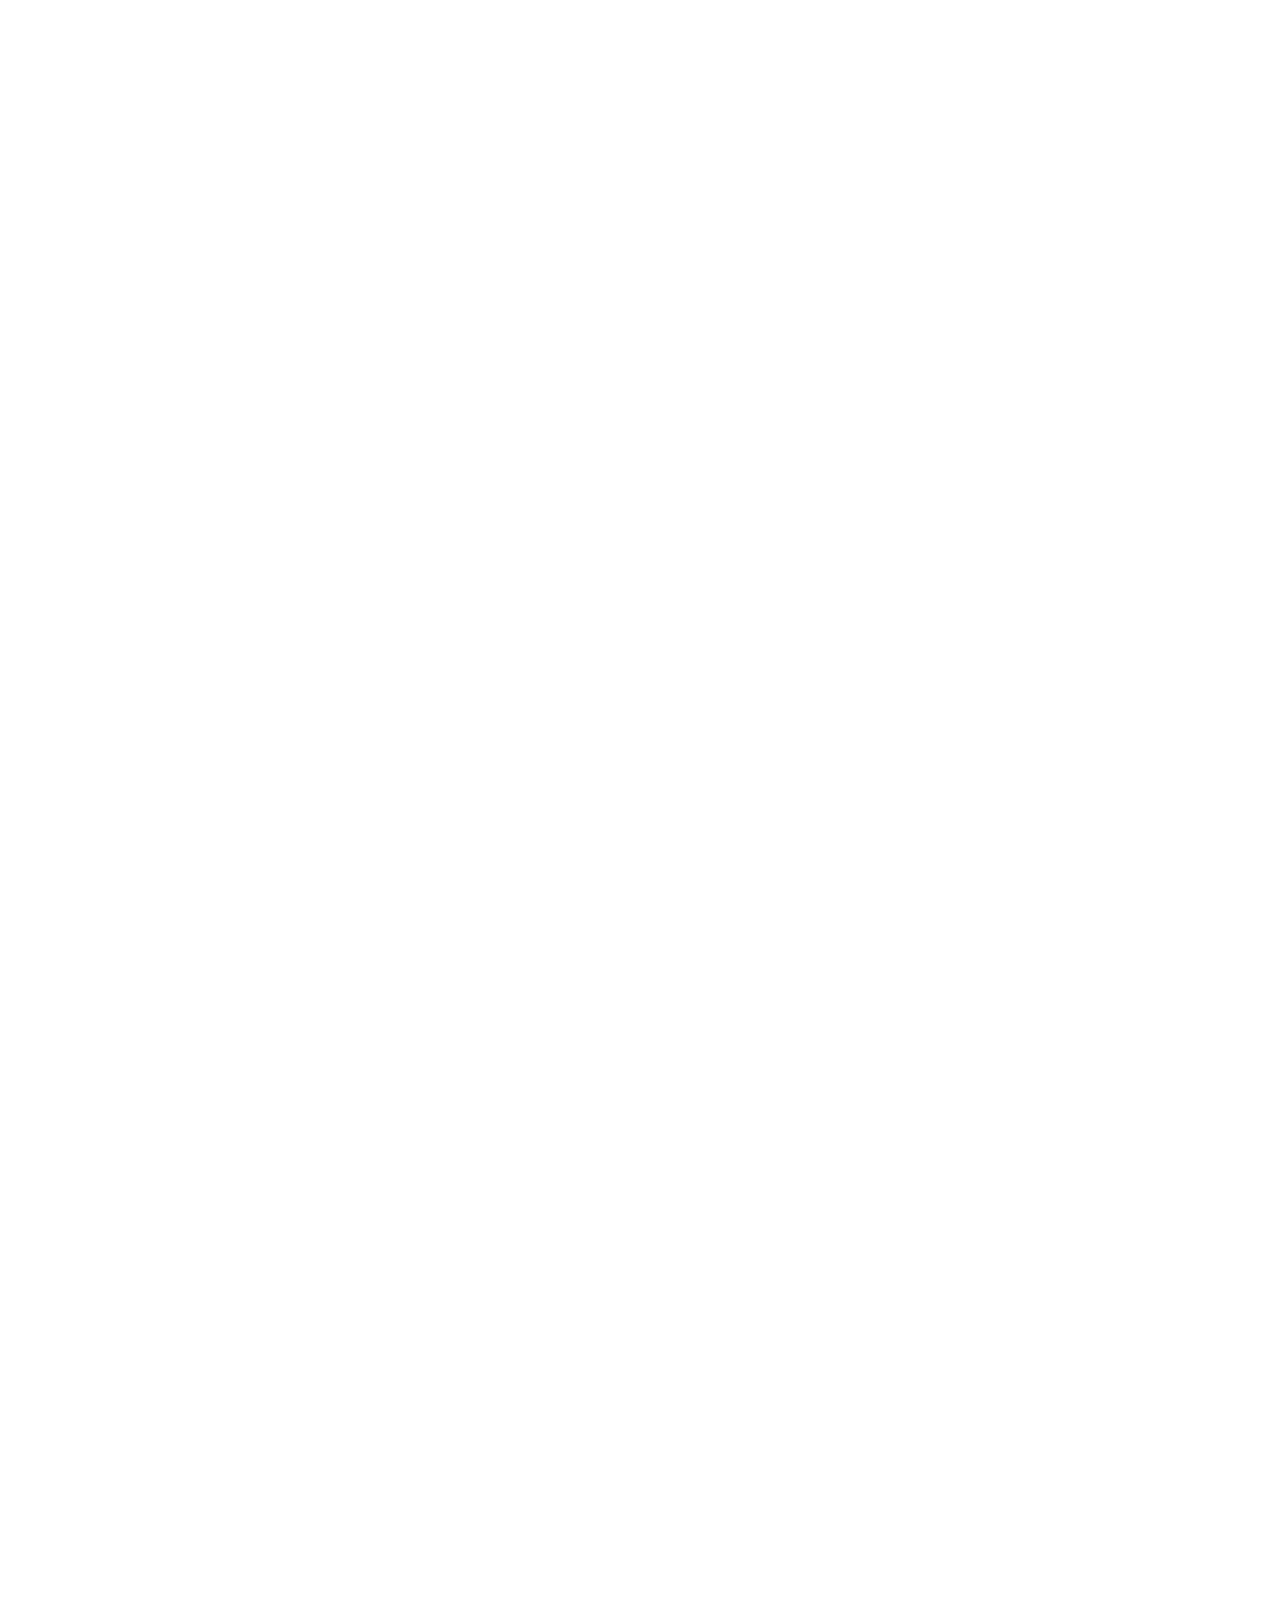
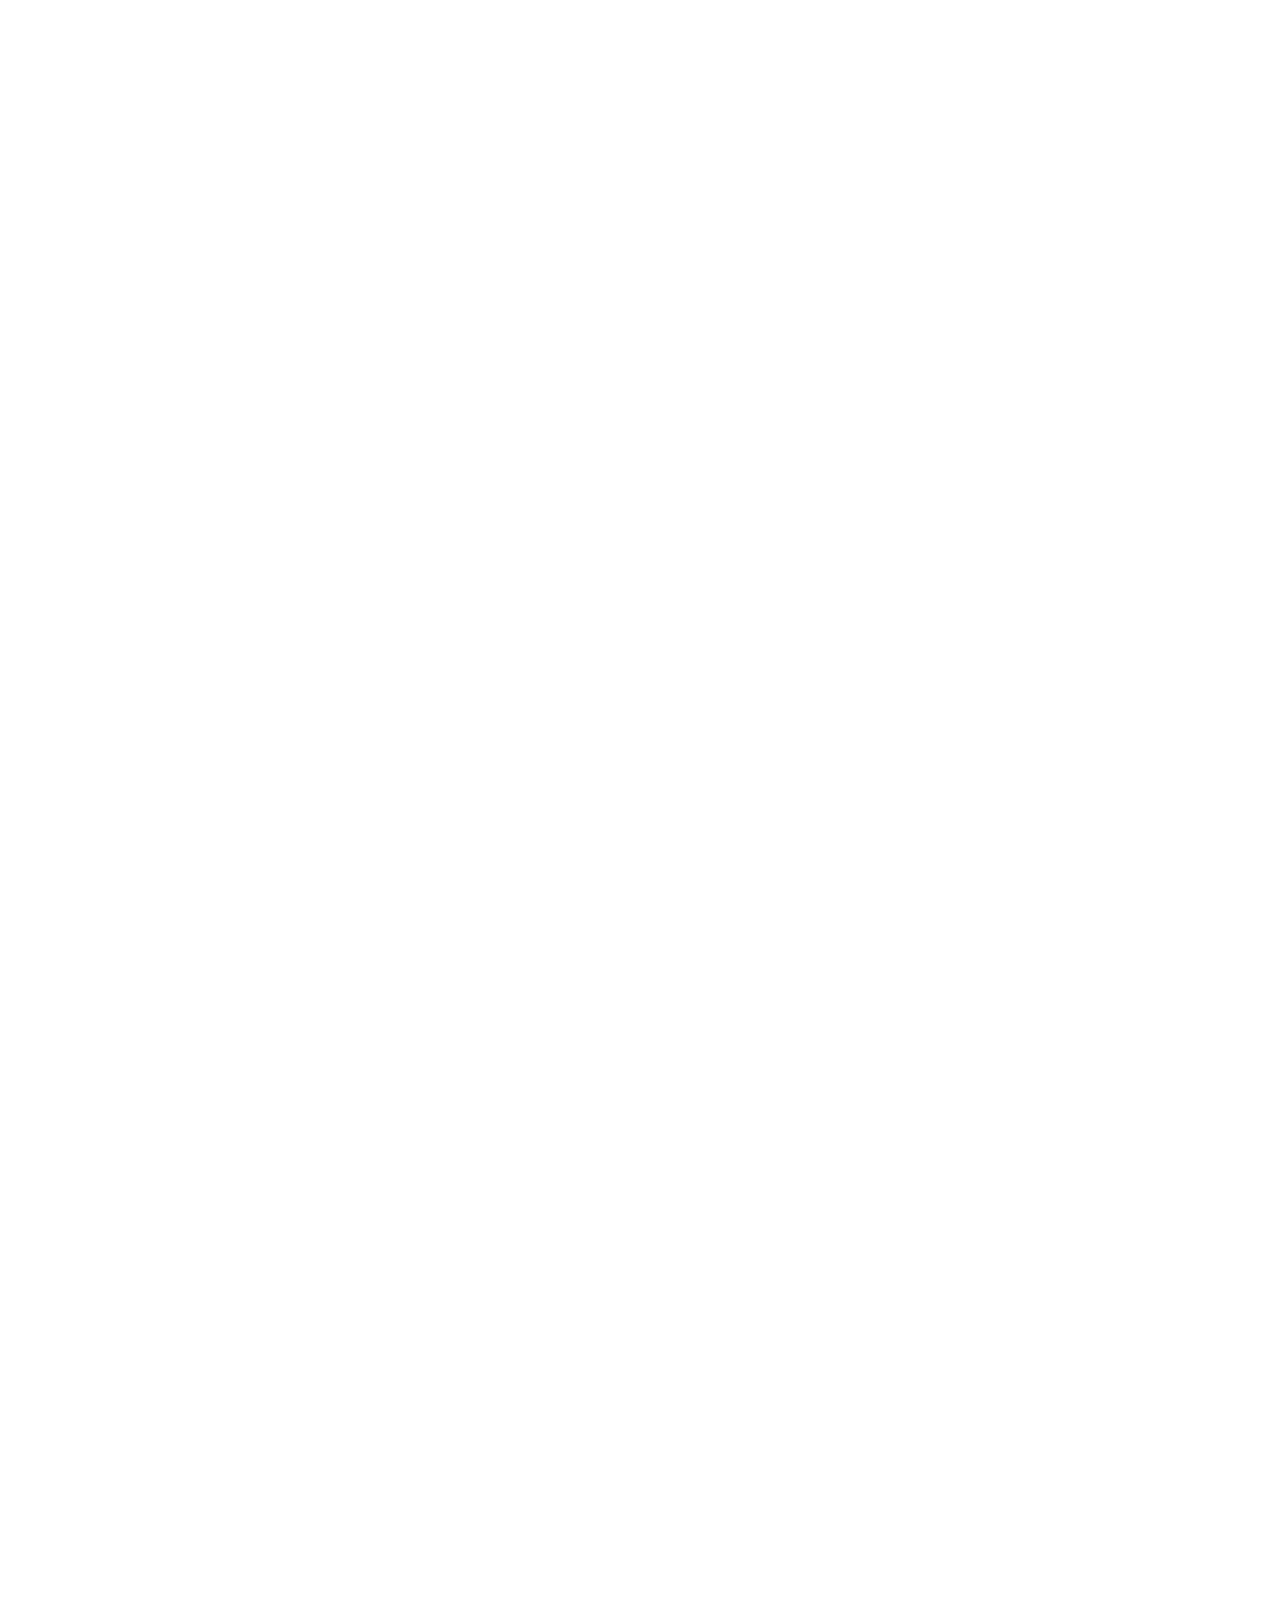
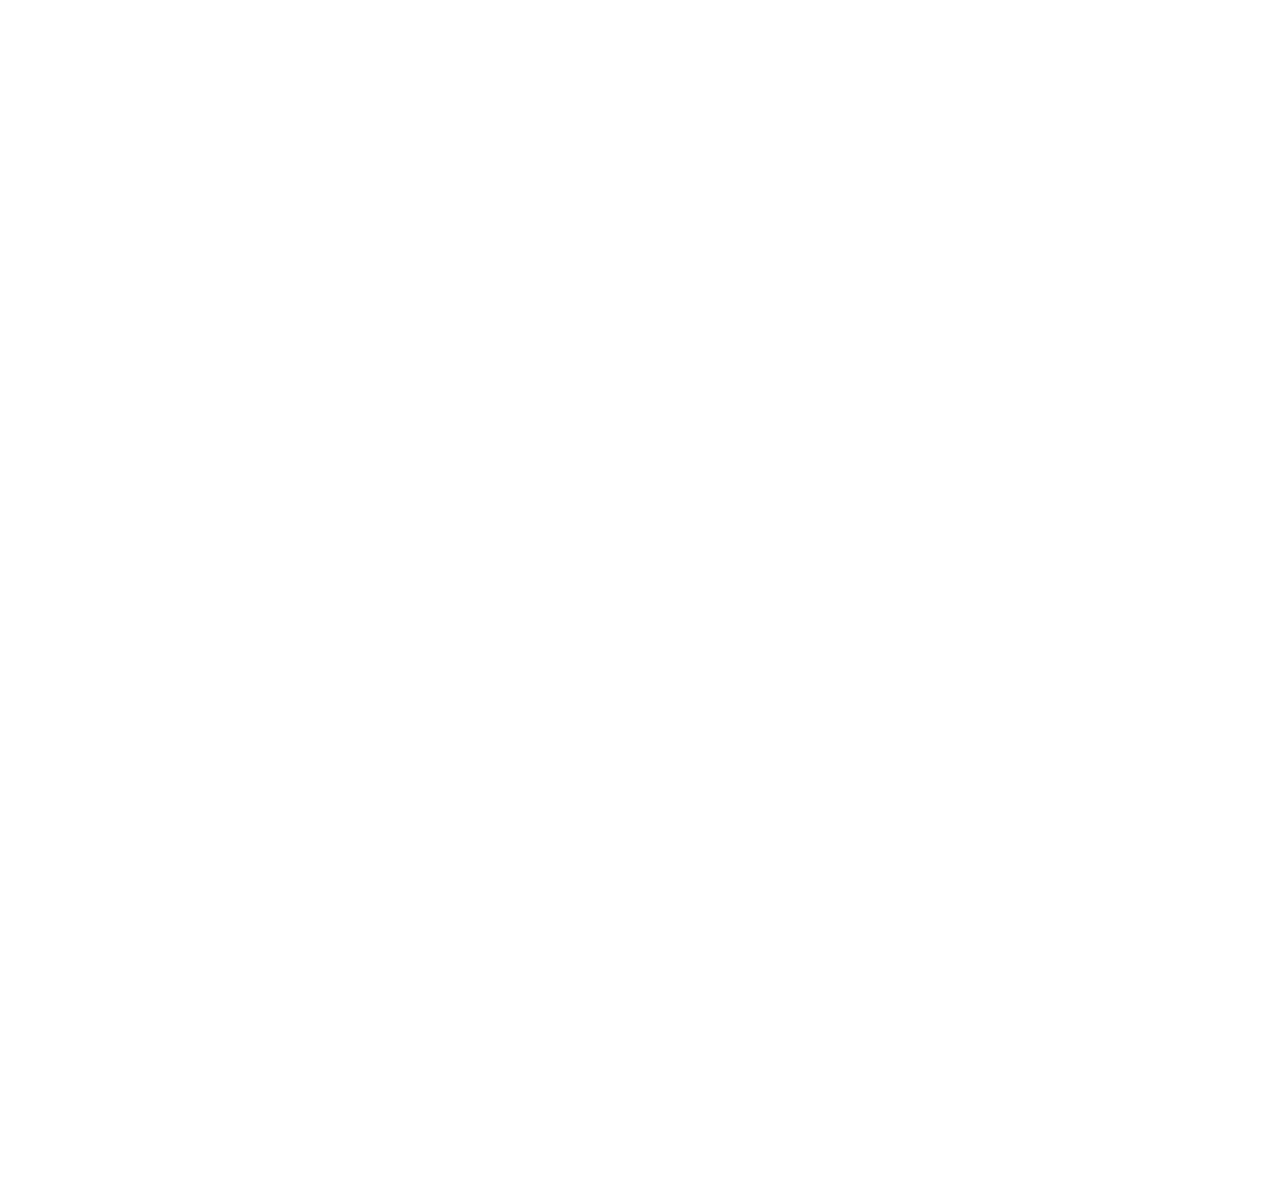
<file: rodar.html>
<!doctype html>
<html lang="es">
  <head>
    <meta charset="utf-8">
    <meta name="viewport" content="width=device-width, initial-scale=1, shrink-to-fit=no">
    <meta name="description" content="Mega evento de competencia skater">
    <meta name="author" content="Bitiv">
    <meta name="keywords" content="skate,competencia,truco,premio,rampa,precisión,valor,objetivo,diversión,adrenalina,riesgo,movimiento,fuerza,motivación,skaters,gorila,comida,bebida,carpas,bicis,show,arte,peluquería,tatoo,rey,ruedas,trick,preciso,maña,único,mañoso,gira,meta,rodar">


    <link href="https://cdn.jsdelivr.net/npm/bootstrap@5.0.2/dist/css/bootstrap.min.css" rel="stylesheet" integrity="sha384-EVSTQN3/azprG1Anm3QDgpJLIm9Nao0Yz1ztcQTwFspd3yD65VohhpuuCOmLASjC" crossorigin="anonymous">
    <link rel="stylesheet" href="css/estilos.css">

    

    <link rel="preconnect" href="https://fonts.googleapis.com">
    <link rel="preconnect" href="https://fonts.gstatic.com" crossorigin>
    <link href="https://fonts.googleapis.com/css2?family=Bowlby+One+SC&family=Nunito:ital,wght@0,200;0,300;0,400;0,600;0,700;0,800;0,900;1,200;1,300;1,400;1,600;1,700;1,800;1,900&display=swap" rel="stylesheet">
    <link href="https://fonts.googleapis.com/css2?family=Anton&display=swap" rel="stylesheet">

    <link rel="icon" type="image/png" href="img/logo2b.png">

    <title>Gorila Rey</title>

  </head>
  <body>
    <nav class="navbar navbar-expand-lg navbar-dark navbar-fondo fixed-top fuente-bowlby">
        <div class="container">
          <a class="navbar-brand" href="index.html">
              <img src="./img/logo2.png" class="logo-navbar transform1" alt="Logo Gorila Rey Corona">
          </a>
          <button class="navbar-toggler" type="button" data-bs-toggle="collapse" data-bs-target="#navbarNav" aria-controls="navbarNav" aria-expanded="false" aria-label="Toggle navigation">
            <span class="navbar-toggler-icon"></span>
          </button>
          <div class="collapse navbar-collapse" id="navbarNav">
            <ul class="navbar-nav ms-auto ">
              <li class="nav-item px-2">
                <a class="nav-link" href="index.html">Home</a>
              </li>
              <li class="nav-item px-2">
                <a class="nav-link active" aria-current="page" href="rodar.html">Rodar</a>
              </li>
              <li class="nav-item px-2">
                <a class="nav-link" href="man_a.html">Maña</a>
              </li>
              <li class="nav-item px-2">
                <a class="nav-link" href="gira.html">Gira</a>
              </li>
              <li class="nav-item px-2">
                <a class="nav-link" href="entradas.html">Entradas</a>
              </li>
            </ul>
          </div>
        </div>
      </nav>

    

     <header id="header-rodar" class="d-none d-md-block d-lg-block">
        <div class="container text-center ">
        </div>
    </header>
    <header id="header-rodar-sm" class="d-sm-block d-md-none">
      <div class="container text-center ">
      </div>
    </header>

    <main>
        <section class="container main-intro">
            <div class="row">
                <div class="col-12 col-md-8 col-lg-6 offset-lg-3 offset-md-2 text-center pt-5 pb-5">
                    <h1>Competí por la corona</h1>
                    <p class="pt-3">Se busca que los participantes de este gran evento no solo sean espectadores, sino también protagonistas. Participando en cualquiera de las diferentes modalidades de competencias con las que contamos para que todos tengan la oportunidad de competir y demostrar sus habilidades sobre la tabla.
                    </p>
                    <p>
                      También habrá actividades extra como shows de free style de la mano de leyendas del skate y charlas con los influencers más activos en la movida.
                    </p>
                      <p>
                        ¡Inscribite para participar en las competencias!
                      </p>
                      <div class="centrar">
                        <a href="#" class="btn btn-dark btn-gorila" role="button" >Inscribirme</a>
                      </div>
                </div>
            </div>
          </section>

         <section class="main-comp-ama d-none d-md-block d-lg-block">
            <div class="container-fluid">
              <div class="row pt-5 pe-lg-5 text-md-end">
                <h3 >COMPETENCIAS</h2>
                <h1 class="font-bowlby">AMATEURS</h1>
                      <h4>VIERNES</h4>
                      <p>18:30 a 20:30 HS.</p>
                      <h4>SÁBADO</h4>
                      <p>17:00 a 18:00 HS.</p>
                      <h4>DOMINGO</h4>
                      <p>17:30 a 18:30 HS.</p>
              </div>
            </div>
          </section>

          <section class="d-sm-block d-md-none">
            <div class="container-fluid">
              <div class="row pt-5 text-center">
                <h3 >COMPETENCIAS</h2>
                <h1 class="font-bowlby">AMATEURS</h1>
                      <h4>VIERNES</h4>
                      <p>18:30 a 20:30 HS.</p>
                      <h4>SÁBADO</h4>
                      <p>17:00 a 18:00 HS.</p>
                      <h4>DOMINGO</h4>
                      <p>17:30 a 18:30 HS.</p>
                </div>
                <img src="img/rodar-comp-ama-sm.png" alt="Competencias Amateurs de Rodar" class="img-fluid">
              </div>
          </section>



          <section class="main-comp-ava d-none d-md-block d-lg-block">
            <div class="container-fluid">
              <div class="row pt-md-4 pt-lg-5 ps-lg-4">
                <div class="col-12 col-md-9 col-lg-9 text-sm-center text-lg-start pt-sm-3 pt-md-2">
                  <h3>COMPETENCIAS</h2>
                  <h1 class="font-bowlby">AVANZADAS</h1>
                </div>
                <div class="col-12 col-md-3 col-lg-3 text-end pe-md-5 pt-md-2 pe-lg-5">
                  <h4>VIERNES</h4>
                  <p>22:30 a 00:30 HS.</p>
                  <h4>SÁBADO</h4>
                  <p>18:30 a 20:30 HS.</p>
                  <h4>DOMINGO</h4>
                  <p>20:30 a 21:30 HS.</p>
                  </div>
              </div>
            </div>
        </section>

        <section class="d-sm-block d-md-none">
          <div class="container-fluid">
            <div class="row pt-md-4 pt-5 text-center">
              <div class="col-12">
                <h3>COMPETENCIAS</h2>
                <h1 class="font-bowlby">AVANZADAS</h1>
              </div>
              <div class="col-12">
                <h4>VIERNES</h4>
                <p>22:30 a 00:30 HS.</p>
                <h4>SÁBADO</h4>
                <p>18:30 a 20:30 HS.</p>
                <h4>DOMINGO</h4>
                <p>20:30 a 21:30 HS.</p>
              </div>
              <img src="img/rodar-comp-ava-sm.png" alt="Competencias Avanzadas de Rodar" class="img-fluid">
            </div>
          </div>
      </section>



          <section class="main-comp-pro d-none d-md-block d-lg-block">
            <div class="container-fluid">
              <div class="row pt-5 ps-lg-5">
                <h3>COMPETENCIAS</h2>
                <h1 class="font-bowlby">PROFESIONALES</h1>
                <h4>VIERNES</h4>
                <p>15:00 a 16:00 HS.</p>
                <h4>SÁBADO</h4>
                <p>22:30 a 00:30 HS.</p>
                <h4>DOMINGO</h4>
                <p>15:00 a 16:00 HS.</p>
              </div>
            </div>
        </section>

        <section class="d-sm-block d-md-none">
          <div class="container-fluid">
            <div class="row pt-5 text-center">
              <h3>COMPETENCIAS</h2>
              <h1 class="font-bowlby">PROFESIONALES</h1>
              <h4>VIERNES</h4>
              <p>15:00 a 16:00 HS.</p>
              <h4>SÁBADO</h4>
              <p>22:30 a 00:30 HS.</p>
              <h4>DOMINGO</h4>
              <p>15:00 a 16:00 HS.</p>
              <img src="img/rodar-comp-pro-sm.png" alt="Competencias Profesionales de Rodar" class="img-fluid">
            </div>
          </div>
      </section>



        <section class="main-free1 d-none d-md-block d-lg-block">
            <div class="container-fluid">
              <div class="row pt-5 ps-lg-5">
                <h3>FREE STYLE</h2>
                <h1 class="font-bowlby">TONY HAWK</h1>
                <h4>VIERNES Y SÁBADO</h4>
                <p>21:30 a 22:30 HS.</p>
                <h4>DOMINGO</h4>
                <p>20:30 a 21:30 HS.</p>
              </div>
            </div>
        </section>

        <section class="d-sm-block d-md-none">
          <div class="container-fluid">
            <div class="row pt-5 text-center">
              <h3>FREE STYLE</h2>
              <h1 class="font-bowlby">TONY HAWK</h1>
              <h4>VIERNES Y SÁBADO</h4>
              <p>21:30 a 22:30 HS.</p>
              <h4>DOMINGO</h4>
              <p>20:30 a 21:30 HS.</p>
              <img src="img/rodar-free1-sm.png" alt="Freestyle de la mano de Tony Hawk" class="img-fluid">
            </div>
          </div>
      </section>



        <section class="main-free2 d-none d-md-block d-lg-block">
          <div class="container-fluid">
            <div class="row pt-5 pe-lg-5 text-end">
              <h3>FREE STYLE</h2>
              <h1 class="font-bowlby">RODNEY MULLEN</h1>
              <h4>DOMINGO</h4>
              <p>19:30 a 20:30 HS.</p>
            </div>
          </div>
      </section>

      <section class="d-sm-block d-md-none">
        <div class="container-fluid">
          <div class="row pt-5 text-center">
            <h3>FREE STYLE</h2>
            <h1 class="font-bowlby">RODNEY MULLEN</h1>
            <h4>DOMINGO</h4>
            <p>19:30 a 20:30 HS.</p>
            <img src="img/rodar-free2-sm2.png" alt="Freestyle de la mano de Rodney Mullen" class="img-fluid">
          </div>
        </div>
    </section>



        <section class="main-influ1 d-none d-md-block d-lg-block">
          <div class="container-fluid">
            <div class="row pt-5 pe-lg-5 text-end">
              <h3>INFLUENCERS</h2>
              <h1 class="font-bowlby">BRENN Y JULES LORENZOS</h1>
              <h4>VIERNES</h4>
              <p>23:30 a 00:30 HS.</p>
            </div>
          </div>
      </section>

      <section class="d-sm-block d-md-none">
        <div class="container-fluid">
          <div class="row pt-5 text-center">
            <h3>INFLUENCERS</h2>
            <h1 class="font-bowlby">BRENN Y JULES LORENZOS</h1>
            <h4>VIERNES</h4>
            <p>23:30 a 00:30 HS.</p>
            <img src="img/rodar-influencers1-sm2.png" alt="Influencers Brenn y Jules Lorenzos" class="img-fluid">
          </div>
        </div>
    </section>



      <section class="main-influ2 d-none d-md-block d-lg-block">
        <div class="container-fluid">
          <div class="row pt-sm-3 pt-md-4 pt-lg-5 ps-lg-5">
            <h3>INFLUENCERS</h2>
            <h1 class="font-bowlby">MICKEY TAYLOR Y ALEX MIDLER</h1>
            <h4>SÁBADO</h4>
            <p>21:30 a 22:30 HS.</p>
          </div>
        </div>
      </section>

      <section class="d-sm-block d-md-none">
        <div class="container-fluid">
          <div class="row pt-5 text-center">
            <h3>INFLUENCERS</h2>
            <h1 class="font-bowlby">MICKEY TAYLOR Y ALEX MIDLER</h1>
            <h4>SÁBADO</h4>
            <p>21:30 a 22:30 HS.</p>
            <img src="img/rodar-influencers2-sm2.png" alt="Influencers Brenn y Jules Lorenzos" class="img-fluid">
          </div>
        </div>
      </section>

          
    </main>

    <footer>
      <div class="container">
        <div class="row pt-5 ">
        
        </div>
        <div class="row pt-2 pb-5 d-flex">
          <ul class="col-12 col-md-4 list-inline align-self-md-end centrar">
              <li class="list-inline-item transform"><a href="https://www.instagram.com/gorila.rey.ar/"><img src="img/instagram.svg" class="img-fluid"></a></li>
              <li class="list-inline-item transform"><a href="https://www.instagram.com/gorila.rey.ar/"><img src="img/twitter.svg" class="img-fluid"></a></li>
              <li class="list-inline-item transform"><a href="https://www.instagram.com/gorila.rey.ar/"><img src="img/youtube.svg" class="img-fluid"></a></li>
              <li class="list-inline-item transform"><a href="https://www.instagram.com/gorila.rey.ar/"><img src="img/facebook.svg" class="img-fluid"></a></li>
          </ul>
          <div class="col-12 col-md-4 centrar pt-4">
            <img src="img/logo.png" class="logo-footer img-fluid" alt="Logo de Gorila Rey">
          </div> 
          <div class="col-12 col-md-4 text-end align-self-md-end centrar">
            <ul class="list-inline pt-5">
              <li><small>©2021 Derechos reservados. <a href="https://themesbootstrap.com.mx/" class="font-weight-bold align-text-bottom" target="_blank"
                rel="noopener">
                <img src="img/bitiv-color.png" alt="Logo de Agencia Bitiv" class="logo-agencia transform1 img-fuid">
            </ul>
          </div>
        </div>
      </div>
    </footer> 


    <script src="https://cdn.jsdelivr.net/npm/bootstrap@5.0.2/dist/js/bootstrap.bundle.min.js" integrity="sha384-MrcW6ZMFYlzcLA8Nl+NtUVF0sA7MsXsP1UyJoMp4YLEuNSfAP+JcXn/tWtIaxVXM" crossorigin="anonymous"></script>

    
  </body>
</html>
</file>
<file: css/estilos.css>
html{
    height: 100%;
    overflow: hidden;    
    scroll-behavior: smooth;
}
body{
    margin: 0;
    padding: 0;
    perspective: 1px;
    transform-style: preserve-3d;
    height: 100%;
    overflow-y: scroll;
    overflow-x: hidden;
    font-family: 'Nunito', sans-serif;
}
.navbar-fondo{
    background-color: #2C2347;
}
nav ul a{
    font-family: 'Bowlby One SC', cursive;
}
.font-bowlby{
    font-family: 'Bowlby One SC', cursive;
}
.font-bowlby2{
    font-family: 'Bowlby One SC', cursive;
    font-size: 20px;
}
.font-anton{
    font-family: 'Anton', sans-serif;
}
.transform:hover{
    transform: scale(1.5);
}
.transform1:hover{
    transform: scale(1.1);
}
.centrar{
    display: flex;
    align-items: center;
    justify-content: center;
}
.text-rosa{
    color: #E51844;
}
.text-ciruela{
    color: #BA2059;
}
#home{
    background: url(../img/header-gorila-sm.jpg) no-repeat center center fixed ;
    display: table;
    height: 100%;
    position: relative;
    width: 100%;
    background-size: cover;
}
.header-text{
    margin-top: 150px;
    font-family: 'Bowlby One SC', cursive;
    color: #2C2347;
}
.btn{
    color: #EFEFEF;
    font-family: 'Nunito', sans-serif;
}
.btn:hover{
    color: white ;
    transform: scale(1.1);
}

.logo-navbar{
    width: 40px;
}
.logo-header{
    max-width: 400px;
}
.submarcas{
    font-family: 'Anton', sans-serif;
    height: 50px;
    width: auto;
}
.main-intro{
    height: 500px;
    display: flex;
    align-items: center;
    justify-content: center;
}
.main-rodar{
    background: url(../img/fondo-rodar.jpg) no-repeat center center fixed;
    display: table;
    background-attachment: scroll;
    height: 700px;
    position: relative;
    width: 100%;
    background-size: cover;
    display: flex;
    align-items: center;
    justify-content: center;
}
.contenedor-main-submarcas{
    background-color: rgba(211, 211, 211, 0.8);
    border-radius: 50px;
    padding-bottom: 25px;
}
.main-man_a{
    background: url(../img/fondo-maña.jpg) no-repeat center center fixed;
    display: table;
    background-attachment: scroll;
    height: 700px;
    position: relative;
    width: 100%;
    background-size:cover;
    display: flex;
    align-items: center;
    justify-content: center;
}
.main-gira{
    background: url(../img/fondo-gira.jpg) no-repeat center center fixed;
    display: table;
    background-attachment: scroll;
    height: 700px;
    position: relative;
    width: 100%;
    background-size: cover;
    display: flex;
    align-items: center;
    justify-content: center;
}
.logo-sub{
    width: 300px;
    padding-top: 50px;
    padding-bottom: 50px;
}
footer{
    background-color: black;
    color: white;
    text-decoration: none;
}
.logo-footer{
    max-width: 130px;
}

.redes li a :hover{
    transform: scale(1.5);
}
.logo-agencia{
    height: 20px;
    width: auto;
}
/* FIN INDEX */
/* ---------INICIO RODAR--------- */

#header-rodar{
    background: url(../img/header-rodar.jpg) no-repeat center center fixed ;
    display: table;
    height: 100%;
    position: relative;
    width: 100%;
    background-size: cover;
    background-attachment: scroll
}
#header-rodar-sm{
    background: url(../img/header-rodar-sm.jpg) no-repeat center center fixed ;
    display: table;
    height: 100%;
    position: relative;
    width: 100%;
    background-size: cover;
    background-attachment: scroll
}
.main-comp-ama{
    background: url(../img/rodar-comp-ama-sm.png) no-repeat center center fixed;
    display: table;
    background-attachment: scroll;
    height: 740px;
    position: relative;
    width: 100%;
    background-size: cover;
}
.main-comp-ava{
    background: url(../img/rodar-comp-ava-sm.png) no-repeat center center fixed;
    display: table;
    background-attachment: scroll;
    height: 740px;
    position: relative;
    width: 100%;
    background-size: cover; 
}
.main-comp-pro{
    background: url(../img/rodar-comp-pro-sm.png) no-repeat center center fixed;
    display: table;
    background-attachment: scroll;
    height: 740px;
    position: relative;
    width: 100%;
    background-size: cover;
}
.main-free1{
    background: url(../img/rodar-free1-sm.png) no-repeat center center fixed;
    display: table;
    background-attachment: scroll;
    height: 740px;
    position: relative;
    width: 100%;
    background-size: cover;
}
.main-free2{
    background: url(../img/rodar-free2-sm.png) no-repeat center center fixed;
    display: table;
    background-attachment: scroll;
    height: 740px;
    position: relative;
    width: 100%;
    background-size: cover;
}
.main-influ1{
    background: url(../img/rodar-influencers1-sm.png) no-repeat center center fixed;
    display: table;
    background-attachment: scroll;
    height: 740px;
    position: relative;
    width: 100%;
    background-size: cover;
}
.main-influ2{
    background: url(../img/rodar-influencers2-sm.png) no-repeat center center fixed;
    display: table;
    background-attachment: scroll;
    height: 640px;
    position: relative;
    width: 100%;
    background-size: cover;
}
/* FIN RODAR */
/* ---------INICIO GIRA--------- */

#header-gira{
    background: url(../img/header-gira.jpg) no-repeat center center fixed ;
    display: table;
    height: 100%;
    position: relative;
    width: 100%;
    background-size: cover;
    background-attachment: scroll
}
#header-gira-sm{
    background: url(../img/header-gira-sm.jpg) no-repeat center center fixed ;
    display: table;
    height: 100%;
    position: relative;
    width: 100%;
    background-size: cover;
    background-attachment: scroll
}
.main-gira-bajon{
    background: url(../img/fondo-liso-verdi.jpg);
    background-size: cover;
}
.main-gira-meta{
    background: url(../img/fondo-liso-ciruela.jpg);
    background-size: contain;
}
.main-gira-carpa{
    background: url(../img/fondo-liso-ama.jpg);
    background-size: contain;
}
/* FIN GIRA */
/* ---------INICIO MAÑA--------- */
#header-man_a{
    background: url(../img/header-mana.jpg) no-repeat center center fixed ;
    display: table;
    height: 100%;
    position: relative;
    width: 100%;
    background-size: cover;
    background-attachment: scroll
}
#header-man_a-sm{
    background: url(../img/header-mana-sm.jpg) no-repeat center center fixed ;
    display: table;
    height: 100%;
    position: relative;
    width: 100%;
    background-size: cover;
    background-attachment: scroll
}
.lg-img-mana{
    height: 650px;
}
ul{
    list-style: none;
}
.sinpadding{
    padding: 0;
}
/* FIN MANA */
/* ---------INICIO ENTRADAS--------- */
.header-entradas{
    background: #006b42; 
    background: -moz-linear-gradient(-45deg,  #006b42 0%, #009563 29%, #009563 61%, #3ebc90 100%);
    background: -webkit-linear-gradient(-45deg,  #006b42 0%,#009563 29%,#009563 61%,#3ebc90 100%);
    background: linear-gradient(135deg,  #006b42 0%,#009563 29%,#009563 61%,#3ebc90 100%);
    filter: progid:DXImageTransform.Microsoft.gradient( startColorstr='#006b42', endColorstr='#3ebc90',GradientType=1 ); 
    color: white;
}
.logo-entradas{
    width: 250px;
    padding-top: 100px;
}
.lista-padding{
    padding: 0;
}
.main-entradas-cards{
    background: url(../img/fondo-gorila1a.png) no-repeat center center fixed ;
    display: table;
    height: 100%;
    position: relative;
    width: 100%;
    background-size: cover;
}
.ollie{
    width: 100%;
}
.separador{
    border: #2C2347 solid;
    opacity: unset;
}

.dropbtn {
    color: #2B408A;
    text-decoration: underline ;
    cursor: pointer;
}

.dropdown {
    position: relative;
    display: inline-block;
}

.dropdown-content {
    display: none;
    position: absolute;
    background-color: #f9f9f9;
    min-width: 160px;
    box-shadow: 0px 8px 16px 
        0px rgba(0, 0, 0, 0.2);
    z-index: 1;
}
.dropdown:hover .dropdown-content {
    display: block;
}

.dropdown:hover .dropbtn {
    color: #E51844 ;
}
.mapa{
    width: 700px;
}


/* FIN ENTRADAS */
/* ---------INICIO RESPOSIVE--------- */
@media (min-width: 768px) {
    #home{
        background: url(../img/header-gorila-md.jpg) no-repeat center center fixed ;
        display: table;
        height: 100%;
        position: relative;
        width: 100%;
        background-size: cover;
    }
    .center-sm{
        display: flex;
        align-items: center;
        justify-content: center;
    }
    .main-rodar{
        background: url(../img/fondo-rodar.jpg) no-repeat center center fixed;
        display: table;
        background-attachment: scroll;
        height: 500px;
        position: relative;
        width: 100%;
        background-size: cover;
        display: flex;
        align-items: center;
        justify-content: center;
    }
}
@media (min-width: 992px) {
    #home{
        background: url(../img/header-gorila.jpg) no-repeat center center fixed ;
        display: table;
        height: 100%;
        position: relative;
        width: 100%;
        background-size: cover;
    }
    .main-comp-ama{
        background: url(../img/rodar-comp-ama.png) no-repeat center center fixed;
        display: table;
        background-attachment: scroll;
        height: 768px;
        position: relative;
        width: 100%;
        background-size: cover;
    }
    .main-comp-ava{
        background: url(../img/rodar-comp-ava.png) no-repeat center center fixed;
        display: table;
        background-attachment: scroll;
        height: 768px;
        position: relative;
        width: 100%;
        background-size: cover;
    }
    .main-comp-pro{
        background: url(../img/rodar-comp-pro.png) no-repeat center center fixed;
        display: table;
        background-attachment: scroll;
        height: 768px;
        position: relative;
        width: 100%;
        background-size: cover;
    }
    .main-free1{
        background: url(../img/rodar-free1.png) no-repeat center center fixed;
        display: table;
        background-attachment: scroll;
        height: 768px;
        position: relative;
        width: 100%;
        background-size: cover;
    }
    .main-free2{
        background: url(../img/rodar-free2.png) no-repeat center center fixed;
        display: table;
        background-attachment: scroll;
        height: 768px;
        position: relative;
        width: 100%;
        background-size: cover;
    }
    .main-influ1{
        background: url(../img/rodar-influencers1.png) no-repeat center center fixed;
        display: table;
        background-attachment: scroll;
        height: 768px;
        position: relative;
        width: 100%;
        background-size: cover;
    }
    .main-influ2{
        background: url(../img/rodar-influencers2.png) no-repeat center center fixed;
        display: table;
        background-attachment: scroll;
        height: 768px;
        position: relative;
        width: 100%;
        background-size: cover;
    }
}
</file>
